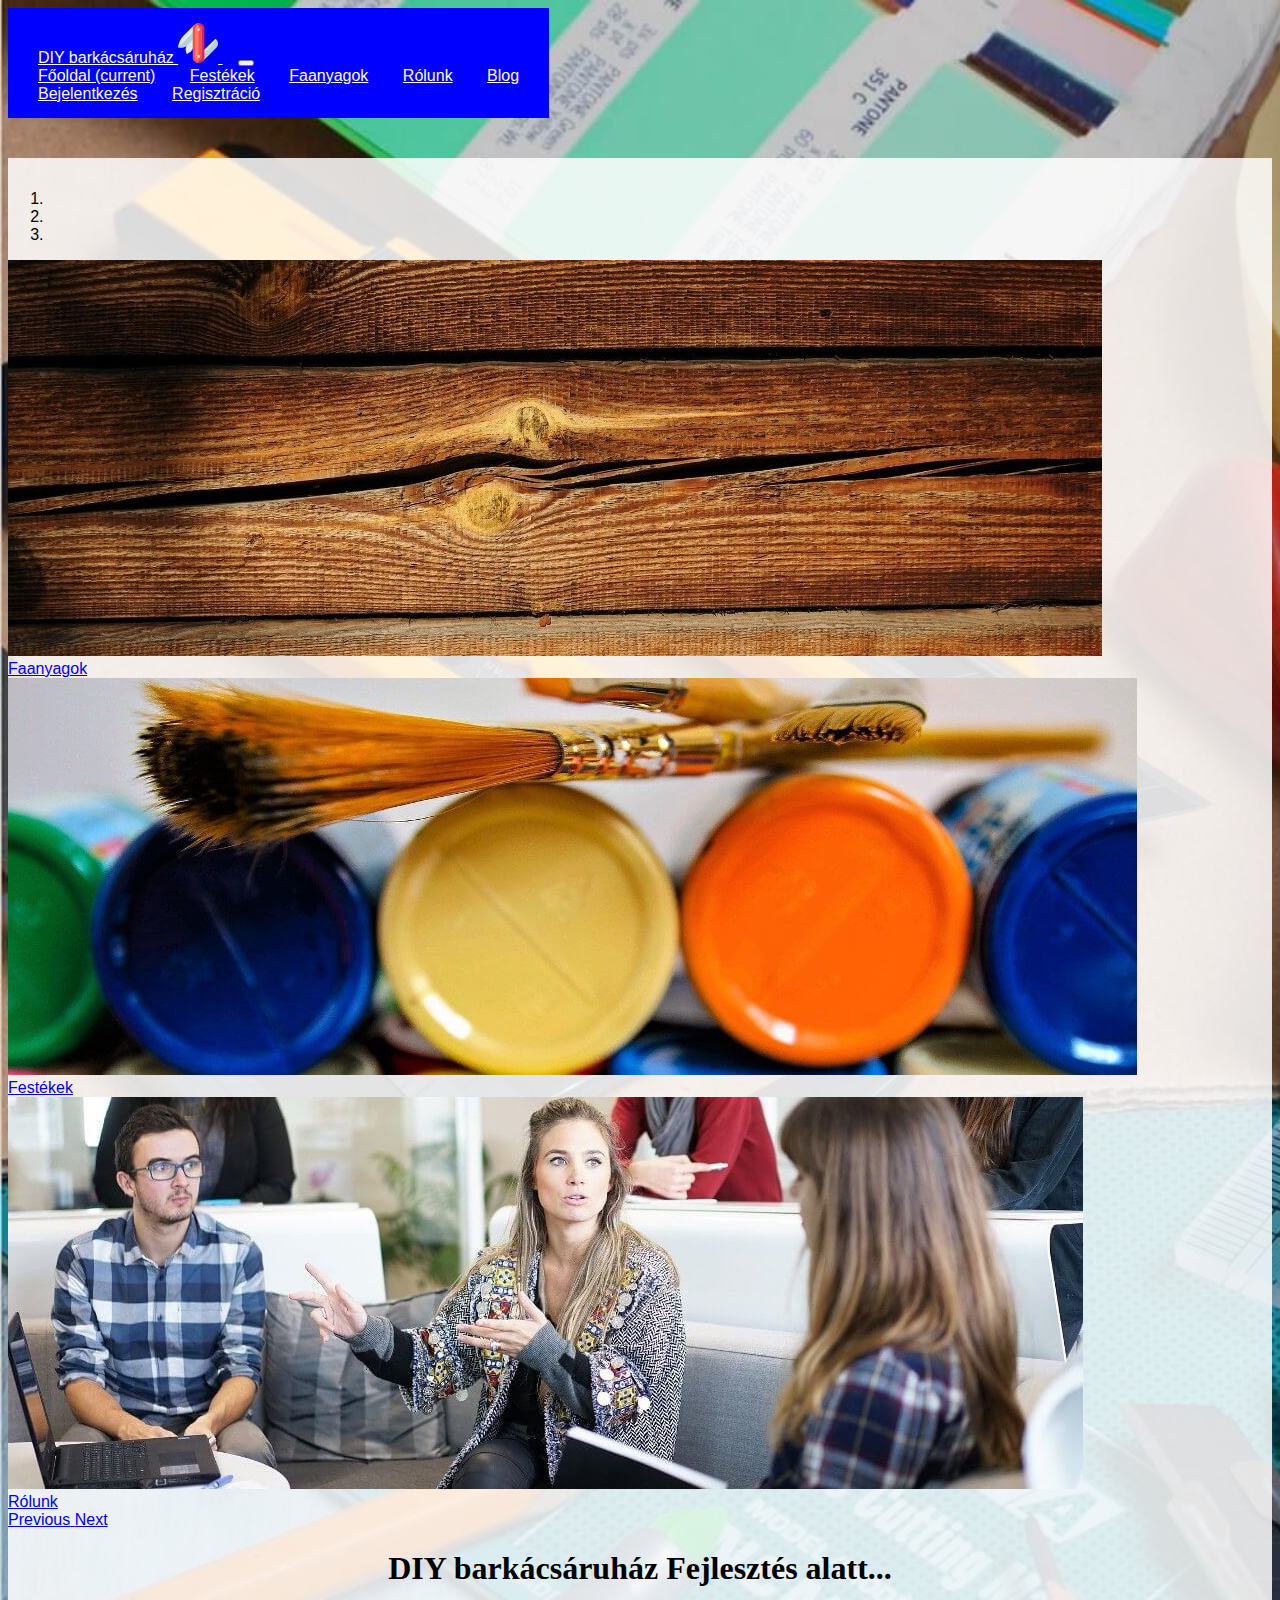
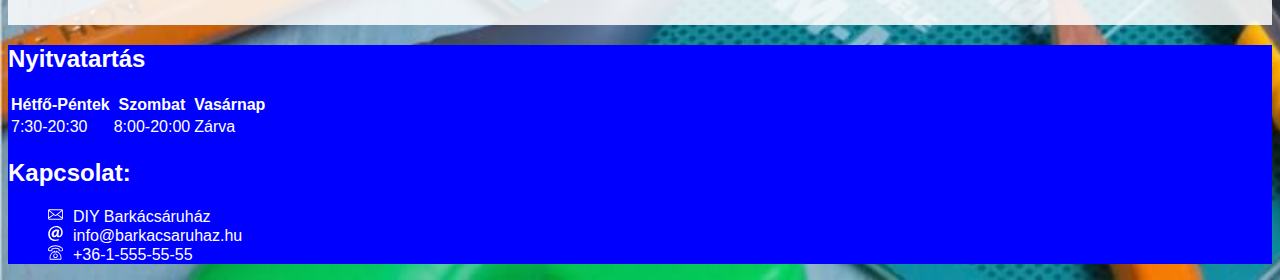
<file: index.html>
<!DOCTYPE html>
<html lang="hu">
<head>
    <meta charset="UTF-8">
    <meta name="viewport" content="width=device-width, initial-scale=1.0">
    <title>DIY barkácsáruház</title>
    <link rel="stylesheet" href="https://cdn.jsdelivr.net/npm/bootstrap@4.6.0/dist/css/bootstrap.min.css" integrity="sha384-B0vP5xmATw1+K9KRQjQERJvTumQW0nPEzvF6L/Z6nronJ3oUOFUFpCjEUQouq2+l" crossorigin="anonymous">
    <link rel="stylesheet" href="./css/style.css">
</head>
<body>
  <nav class="navbar navbar-expand-md navbar-dark fixed-top">
    <a class="navbar-brand logo" href="index.html">DIY barkácsáruház
      <img src="./img/pocket-knife.svg" alt="DIY barkácsáruház logo">
    </a>
    <button class="navbar-toggler" type="button" data-toggle="collapse" data-target="#navbarNavAltMarkup" aria-controls="navbarNavAltMarkup" aria-expanded="false" aria-label="Toggle navigation">
      <span class="navbar-toggler-icon"></span>
    </button>
    <div class="collapse navbar-collapse" id="navbarNavAltMarkup">
      <div class="navbar-nav">
        <a class="nav-link active" href="index.html">Főoldal <span class="sr-only">(current)</span></a>
        <a class="nav-link" href="festekek.html">Festékek</a>
        <a class="nav-link" href="faanyagok.html">Faanyagok</a>
        <a class="nav-link" href="rolunk.html">Rólunk</a>
        <a class="nav-link" href="blog.html">Blog</a>
      </div>
      <div class="navbar-nav ml-auto">
        <a class="nav-link" href="#">Bejelentkezés</a>
        <a class="nav-link" href="#">Regisztráció</a>
      </div>
    </div>
  </nav>
    <div class="banner">

    </div>
    <div class="container tartalom">
                <div id="carouselExampleCaptions" class="carousel slide" data-ride="carousel">
      <ol class="carousel-indicators">
        <li data-target="#carouselExampleCaptions" data-slide-to="0" class="active"></li>
        <li data-target="#carouselExampleCaptions" data-slide-to="1"></li>
        <li data-target="#carouselExampleCaptions" data-slide-to="2"></li>
      </ol>
      <div class="carousel-inner">
        <div class="carousel-item active">
          <a href="faanyagok.html" class="btn btn-primary">
              <img class="d-block w-100" src="img/slide-01-min.jpg" alt="First slide"></a>
          <div class="carousel-caption d-none d-md-block">
                     <a href="rolunk.html" class="btn btn-primary"> Faanyagok</a>
          </div>
        </div>
        <div class="carousel-item">
          <a href="festekek.html" class="btn btn-primary">
              <img class="d-block w-100" src="img/slide-02-min.jpg" alt="Second slide"></a>
          <div class="carousel-caption d-none d-md-block">

            <a href="festekek.html" class="btn btn-primary">Festékek</a>
          </div>
        </div>
        <div class="carousel-item">
          <a href="rolunk.html" class="btn btn-primary">
              <img class="d-block w-100" src="img/slide-03-min.jpg" alt="Third slide"></a>
          <div class="carousel-caption d-none d-md-block">
            
            <a href="rolunk.html" class="btn btn-primary">Rólunk</a>
          </div>
        </div>
      </div>
      <a class="carousel-control-prev" href="#carouselExampleCaptions" role="button" data-slide="prev">
        <span class="carousel-control-prev-icon" aria-hidden="true"></span>
        <span class="sr-only">Previous</span>
      </a>
      <a class="carousel-control-next" href="#carouselExampleCaptions" role="button" data-slide="next">
        <span class="carousel-control-next-icon" aria-hidden="true"></span>
        <span class="sr-only">Next</span>
      </a>
    </div>
        <div class="row">
            <div class="col-12">
                <h1 class="my-4">DIY barkácsáruház Fejlesztés alatt...</h1>
            </div>
        </div>
    </div>

    

    <div class="footer">
    <footer class="container">
        <div class="row">
         <h2 class="mt-3">Nyitvatartás</h2>
    <table class="table">
      <thead>
        <tr><th>Hétfő-Péntek</th>
        <th>Szombat</th>
        <th>Vasárnap</th></tr>
      </thead>
      <tbody>
        <tr>
          <td>7:30-20:30</td>
          <td>8:00-20:00</td>
          <td>Zárva</td>
        </tr>
      </tbody>
      <tbody></tbody>
    </table>
     <h2 class="mt-3">Kapcsolat:</h2>
    <ul>
      <li><img src="./img/letter.svg" alt="DIY Barkácsáruház">DIY Barkácsáruház
      </li>
      <li><img src="./img/email.svg" alt="info@barkacsaruhaz.hu">info@barkacsaruhaz.hu</li>
      <li><img src="./img/telephone.svg" alt="+36-1-555-55-55">+36-1-555-55-55</li>
    </ul>

        </div>
    </footer>
    </div>
    <script src="https://code.jquery.com/jquery-3.5.1.slim.min.js" integrity="sha384-DfXdz2htPH0lsSSs5nCTpuj/zy4C+OGpamoFVy38MVBnE+IbbVYUew+OrCXaRkfj" crossorigin="anonymous"></script>
<script src="https://cdn.jsdelivr.net/npm/popper.js@1.16.1/dist/umd/popper.min.js" integrity="sha384-9/reFTGAW83EW2RDu2S0VKaIzap3H66lZH81PoYlFhbGU+6BZp6G7niu735Sk7lN" crossorigin="anonymous"></script>
<script src="https://cdn.jsdelivr.net/npm/bootstrap@4.5.3/dist/js/bootstrap.min.js" integrity="sha384-w1Q4orYjBQndcko6MimVbzY0tgp4pWB4lZ7lr30WKz0vr/aWKhXdBNmNb5D92v7s" crossorigin="anonymous"></script>
</body>
</html>
</file>
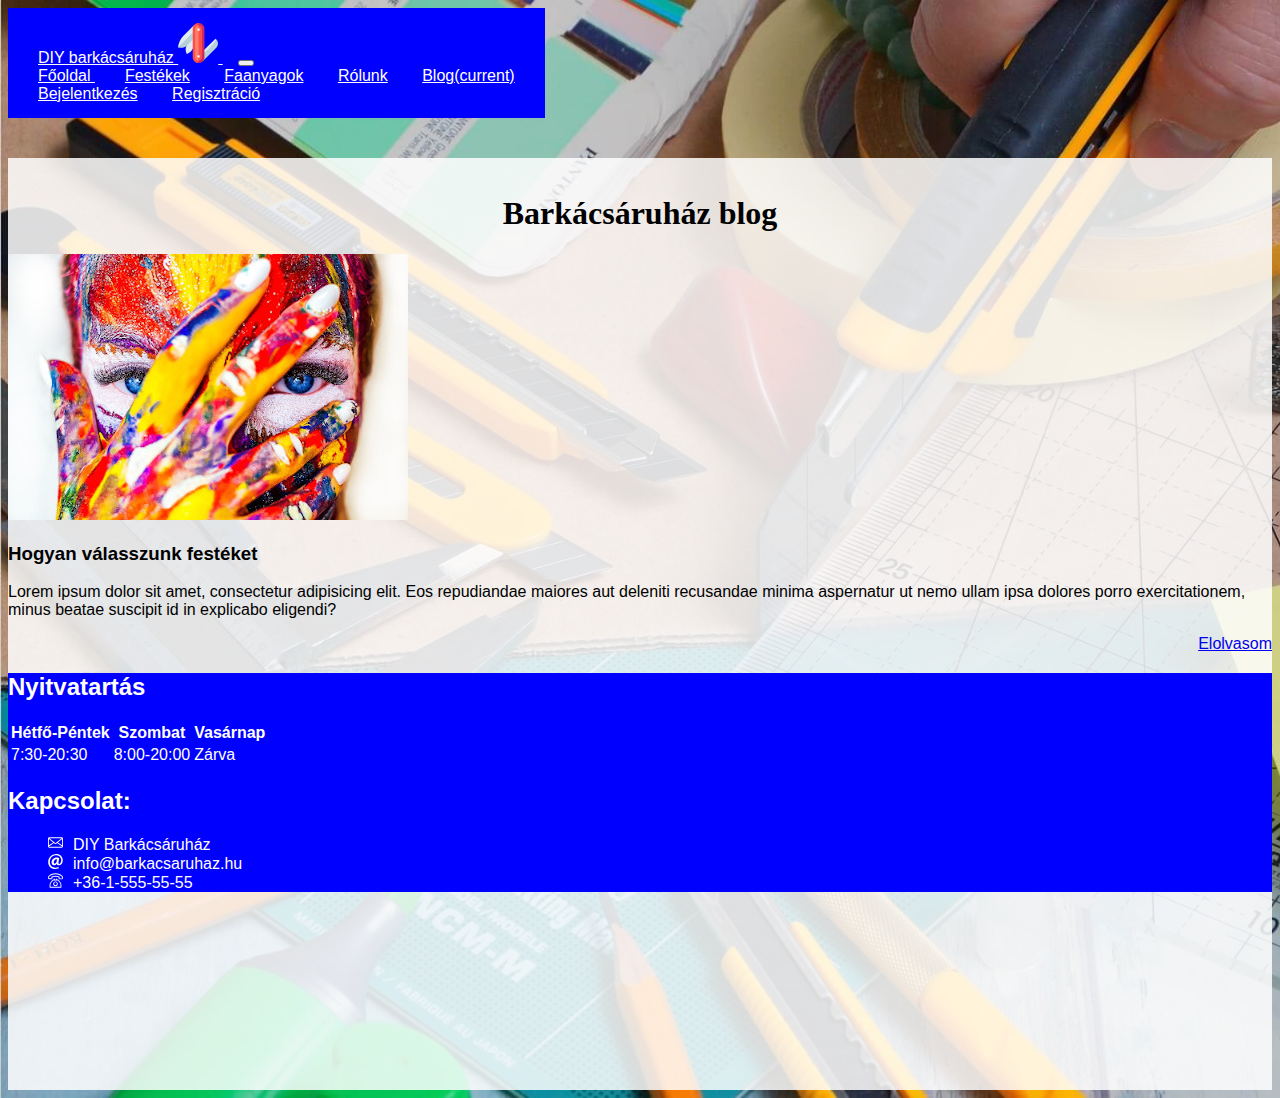
<file: blog.html>
<!DOCTYPE html>
<html lang="hu">
<head>
    <meta charset="UTF-8">
    <meta name="viewport" content="width=device-width, initial-scale=1.0">
    <title>DIY barkácsáruház</title>
    <link rel="stylesheet" href="https://cdn.jsdelivr.net/npm/bootstrap@4.6.0/dist/css/bootstrap.min.css" integrity="sha384-B0vP5xmATw1+K9KRQjQERJvTumQW0nPEzvF6L/Z6nronJ3oUOFUFpCjEUQouq2+l" crossorigin="anonymous">
    <link rel="stylesheet" href="./css/style.css">
</head>
<body>
    <nav class="navbar navbar-expand-md navbar-dark fixed-top">
        <a class="navbar-brand logo" href="index.html">DIY barkácsáruház
          <img src="./img/pocket-knife.svg" alt="DIY barkácsáruház logo">
        </a>
        <button class="navbar-toggler" type="button" data-toggle="collapse" data-target="#navbarNavAltMarkup" aria-controls="navbarNavAltMarkup" aria-expanded="false" aria-label="Toggle navigation">
          <span class="navbar-toggler-icon"></span>
        </button>
        <div class="collapse navbar-collapse" id="navbarNavAltMarkup">
          <div class="navbar-nav">
            <a class="nav-link " href="index.html">Főoldal </a>
            <a class="nav-link " href="festekek.html">Festékek</a>
            <a class="nav-link" href="faanyagok.html">Faanyagok</a>
            <a class="nav-link" href="rolunk.html">Rólunk</a>
            <a class="nav-link active" href="blog.html">Blog<span class="sr-only">(current)</span></a>
          </div>
          <div class="navbar-nav ml-auto">
            <a class="nav-link" href="#">Bejelentkezés</a>
            <a class="nav-link" href="#">Regisztráció</a>
          </div>
        </div>
      </nav>
    <div class="banner"></div>
    <div class="container tartalom">
        <div class="row"></div>
        <div class="col-12">
            <h1>Barkácsáruház blog</h1>
        </div>
    
<div class="row">
        <div class="col-md-4">
        <img src="./img/blog/blogk.jpg" alt="" class="contener fluid blog-img">
        </div>
        <div class="col-md-8">
        <h3>Hogyan válasszunk festéket</h3>
        <p>Lorem ipsum dolor sit amet, consectetur adipisicing elit. Eos repudiandae maiores aut deleniti recusandae minima aspernatur ut nemo ullam ipsa dolores porro exercitationem, minus beatae suscipit id in explicabo eligendi?</p>
        <div class="festekval"><a href="./cikkek/festekvalasztas.html">Elolvasom</a></div>
    </div>
    </div>

    <div class="footer">
    <footer class="container">
        <div class="row">
         <h2 class="mt-3">Nyitvatartás</h2>
    <table class="table">
      <thead>
        <tr><th>Hétfő-Péntek</th>
        <th>Szombat</th>
        <th>Vasárnap</th></tr>
      </thead>
      <tbody>
        <tr>
          <td>7:30-20:30</td>
          <td>8:00-20:00</td>
          <td>Zárva</td>
        </tr>
      </tbody>
      <tbody></tbody>
    </table>
     <h2 class="mt-3">Kapcsolat:</h2>
    <ul>
      <li><img src="./img/letter.svg" alt="DIY Barkácsáruház">DIY Barkácsáruház
      </li>
      <li><img src="./img/email.svg" alt="info@barkacsaruhaz.hu">info@barkacsaruhaz.hu</li>
      <li><img src="./img/telephone.svg" alt="+36-1-555-55-55">+36-1-555-55-55</li>
    </ul>

        </div>
    </footer>
    </div>
    <script src="https://code.jquery.com/jquery-3.5.1.slim.min.js" integrity="sha384-DfXdz2htPH0lsSSs5nCTpuj/zy4C+OGpamoFVy38MVBnE+IbbVYUew+OrCXaRkfj" crossorigin="anonymous"></script>
<script src="https://cdn.jsdelivr.net/npm/popper.js@1.16.1/dist/umd/popper.min.js" integrity="sha384-9/reFTGAW83EW2RDu2S0VKaIzap3H66lZH81PoYlFhbGU+6BZp6G7niu735Sk7lN" crossorigin="anonymous"></script>
<script src="https://cdn.jsdelivr.net/npm/bootstrap@4.5.3/dist/js/bootstrap.min.js" integrity="sha384-w1Q4orYjBQndcko6MimVbzY0tgp4pWB4lZ7lr30WKz0vr/aWKhXdBNmNb5D92v7s" crossorigin="anonymous"></script>
</body>
</html>
</file>
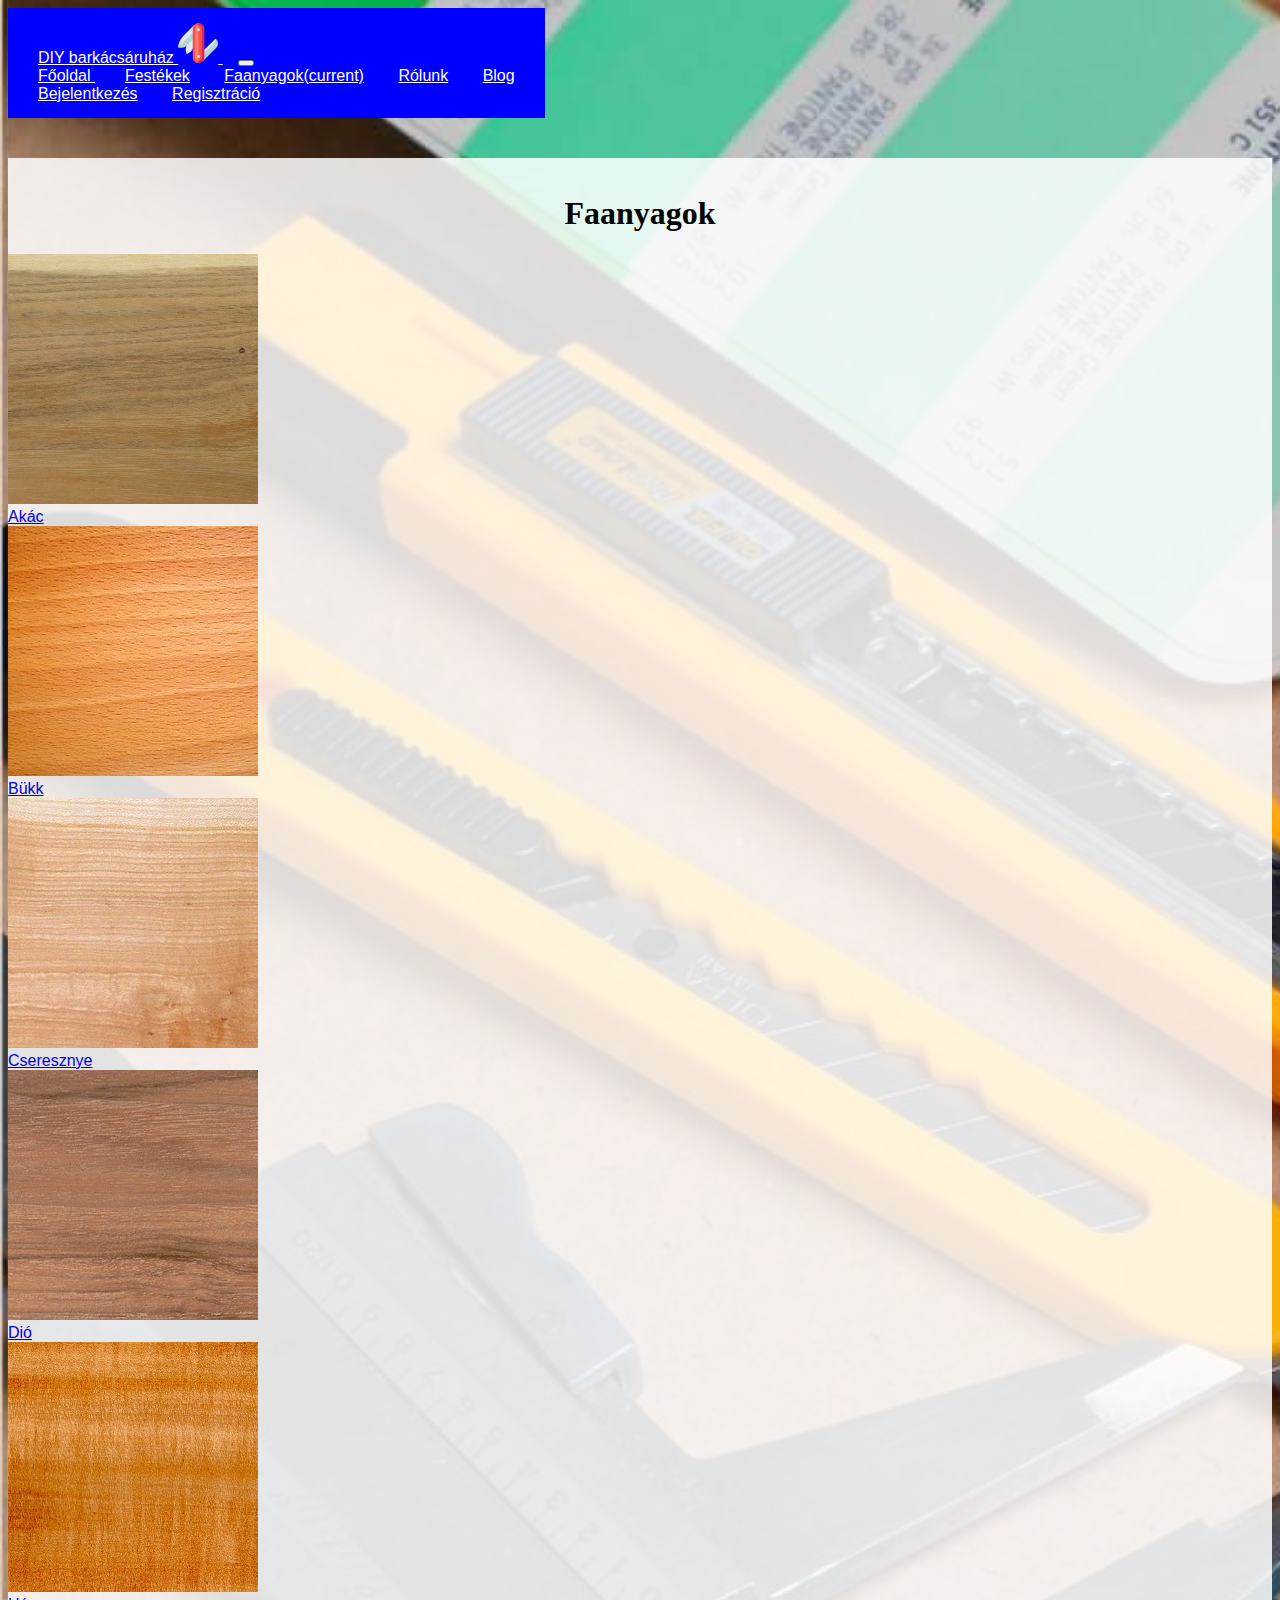
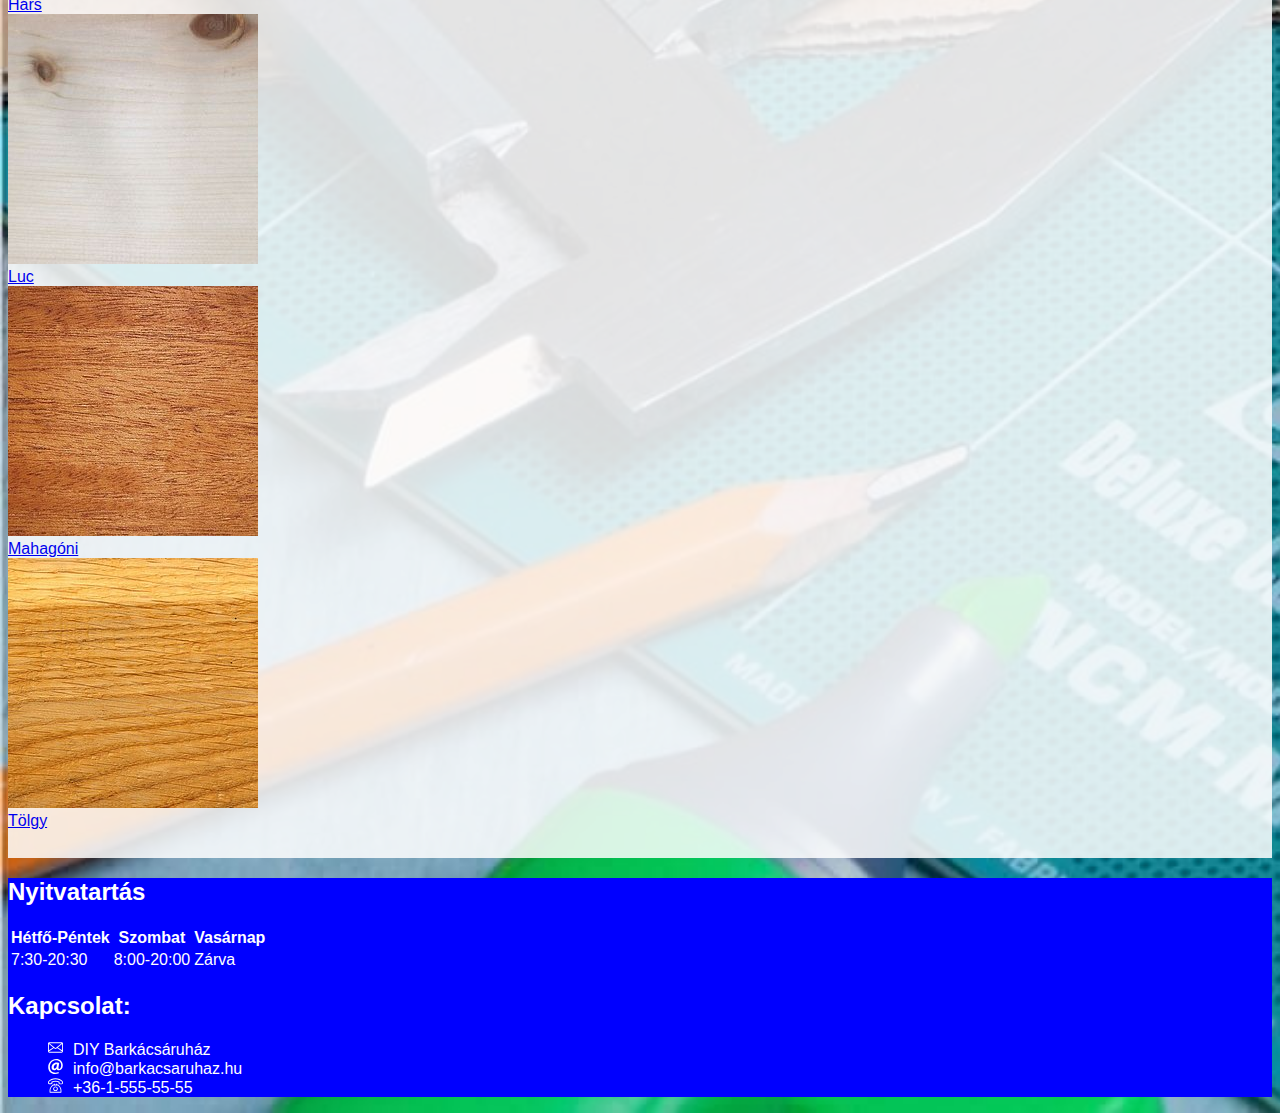
<file: faanyagok.html>
<!DOCTYPE html>
<html lang="hu">
<head>
    <meta charset="UTF-8">
    <meta name="viewport" content="width=device-width, initial-scale=1.0">
    <title>DIY barkácsáruház</title>
    <link rel="stylesheet" href="https://cdn.jsdelivr.net/npm/bootstrap@4.6.0/dist/css/bootstrap.min.css" integrity="sha384-B0vP5xmATw1+K9KRQjQERJvTumQW0nPEzvF6L/Z6nronJ3oUOFUFpCjEUQouq2+l" crossorigin="anonymous">
    <link rel="stylesheet" href="./css/style.css">
</head>
<body>
    <nav class="navbar navbar-expand-md navbar-dark fixed-top">
        <a class="navbar-brand logo" href="index.html">DIY barkácsáruház
          <img src="./img/pocket-knife.svg" alt="DIY barkácsáruház logo">
        </a>
        <button class="navbar-toggler" type="button" data-toggle="collapse" data-target="#navbarNavAltMarkup" aria-controls="navbarNavAltMarkup" aria-expanded="false" aria-label="Toggle navigation">
          <span class="navbar-toggler-icon"></span>
        </button>
        <div class="collapse navbar-collapse" id="navbarNavAltMarkup">
          <div class="navbar-nav">
            <a class="nav-link " href="index.html">Főoldal </a>
            <a class="nav-link" href="festekek.html">Festékek</a>
            <a class="nav-link active" href="faanyagok.html">Faanyagok<span class="sr-only">(current)</span></a>
            <a class="nav-link" href="rolunk.html">Rólunk</a>
            <a class="nav-link" href="blog.html">Blog</a>
          </div>
          <div class="navbar-nav ml-auto">
            <a class="nav-link" href="#">Bejelentkezés</a>
            <a class="nav-link" href="#">Regisztráció</a>
          </div>
        </div>
      </nav>
    <div class="banner"></div>    
    <div class="container tartalom">
        <h1>Faanyagok</h1>
    
        <div class="row faanyagok">
    
            <div class="col-md-3 mt-3">
                <a href="faanyagok/akac.html" class="btn btn-primary mt-3">
                <img src="img/faanyagok/akac.jpg" alt="akác" class="rounded-circle img-thumbnail">
                <br>
                Akác</a>
            </div>
            <div class="col-md-3 mt-3"> 
                <a href="faanyagok/bukk.html" class="btn btn-primary mt-3">
                <img src="img/faanyagok/bukk.jpg" alt="bükk" class="rounded-circle img-thumbnail">
                <br>
                Bükk</a>           
            </div>
            <div class="col-md-3 mt-3">
                <a href="faanyagok/cseresznye.html" class="btn btn-primary mt-3">
                <img src="img/faanyagok/cseresznye.jpg" alt="cseresznye" class="rounded-circle img-thumbnail">
                <br>
                Cseresznye</a>
            </div>
            <div class="col-md-3 mt-3">
                <a href="faanyagok/dio.html" class="btn btn-primary mt-3">
                <img src="img/faanyagok/dio.jpg" alt="dió" class="rounded-circle img-thumbnail">
                <br>
                Dió</a>
            </div>
            <div class="col-md-3 mt-3">
                <a href="faanyagok/hars.html" class="btn btn-primary mt-3">
                <img src="img/faanyagok/hars.jpg" alt="hárs" class="rounded-circle img-thumbnail">
                <br>
                Hárs</a>
            </div>
            <div class="col-md-3 mt-3">
                <a href="faanyagok/luc.html" class="btn btn-primary mt-3">
                <img src="img/faanyagok/luc.jpg" alt="luc" class="rounded-circle img-thumbnail">
                <br>
                Luc</a>
            </div>
            <div class="col-md-3 mt-3">
                <a href="faanyagok/mahagoni.html" class="btn btn-primary mt-3">
                <img src="img/faanyagok/mahagoni.jpg" alt="mahagóni" class="rounded-circle img-thumbnail">
                <br>
                Mahagóni</a>
            </div>
            <div class="col-md-3 mt-3">
                <a href="faanyagok/tolgy.html" class="btn btn-primary mt-3">
                <img src="img/faanyagok/tolgy.jpg" alt="tölgy" class="rounded-circle img-thumbnail">
                <br>
                Tölgy</a>
            </div>
    
        </div>
    
      </div>

    

    <div class="footer">
    <footer class="container">
        <div class="row">
         <h2 class="mt-3">Nyitvatartás</h2>
    <table class="table">
      <thead>
        <tr><th>Hétfő-Péntek</th>
        <th>Szombat</th>
        <th>Vasárnap</th></tr>
      </thead>
      <tbody>
        <tr>
          <td>7:30-20:30</td>
          <td>8:00-20:00</td>
          <td>Zárva</td>
        </tr>
      </tbody>
      <tbody></tbody>
    </table>
    <h2 class="mt-3">Kapcsolat:</h2>
    <ul>
        <li><img src="./img/letter.svg" alt="DIY Barkácsáruház">DIY Barkácsáruház
        </li>
        <li><img src="./img/email.svg" alt="info@barkacsaruhaz.hu">info@barkacsaruhaz.hu</li>
        <li><img src="./img/telephone.svg" alt="+36-1-555-55-55">+36-1-555-55-55</li>
    </ul>
        </div>
    </footer>
    </div>
    <script src="https://code.jquery.com/jquery-3.5.1.slim.min.js" integrity="sha384-DfXdz2htPH0lsSSs5nCTpuj/zy4C+OGpamoFVy38MVBnE+IbbVYUew+OrCXaRkfj" crossorigin="anonymous"></script>
    <script src="https://cdn.jsdelivr.net/npm/popper.js@1.16.1/dist/umd/popper.min.js" integrity="sha384-9/reFTGAW83EW2RDu2S0VKaIzap3H66lZH81PoYlFhbGU+6BZp6G7niu735Sk7lN" crossorigin="anonymous"></script>
    <script src="https://cdn.jsdelivr.net/npm/bootstrap@4.5.3/dist/js/bootstrap.min.js" integrity="sha384-w1Q4orYjBQndcko6MimVbzY0tgp4pWB4lZ7lr30WKz0vr/aWKhXdBNmNb5D92v7s" crossorigin="anonymous"></script>
</body>
</html>
</file>
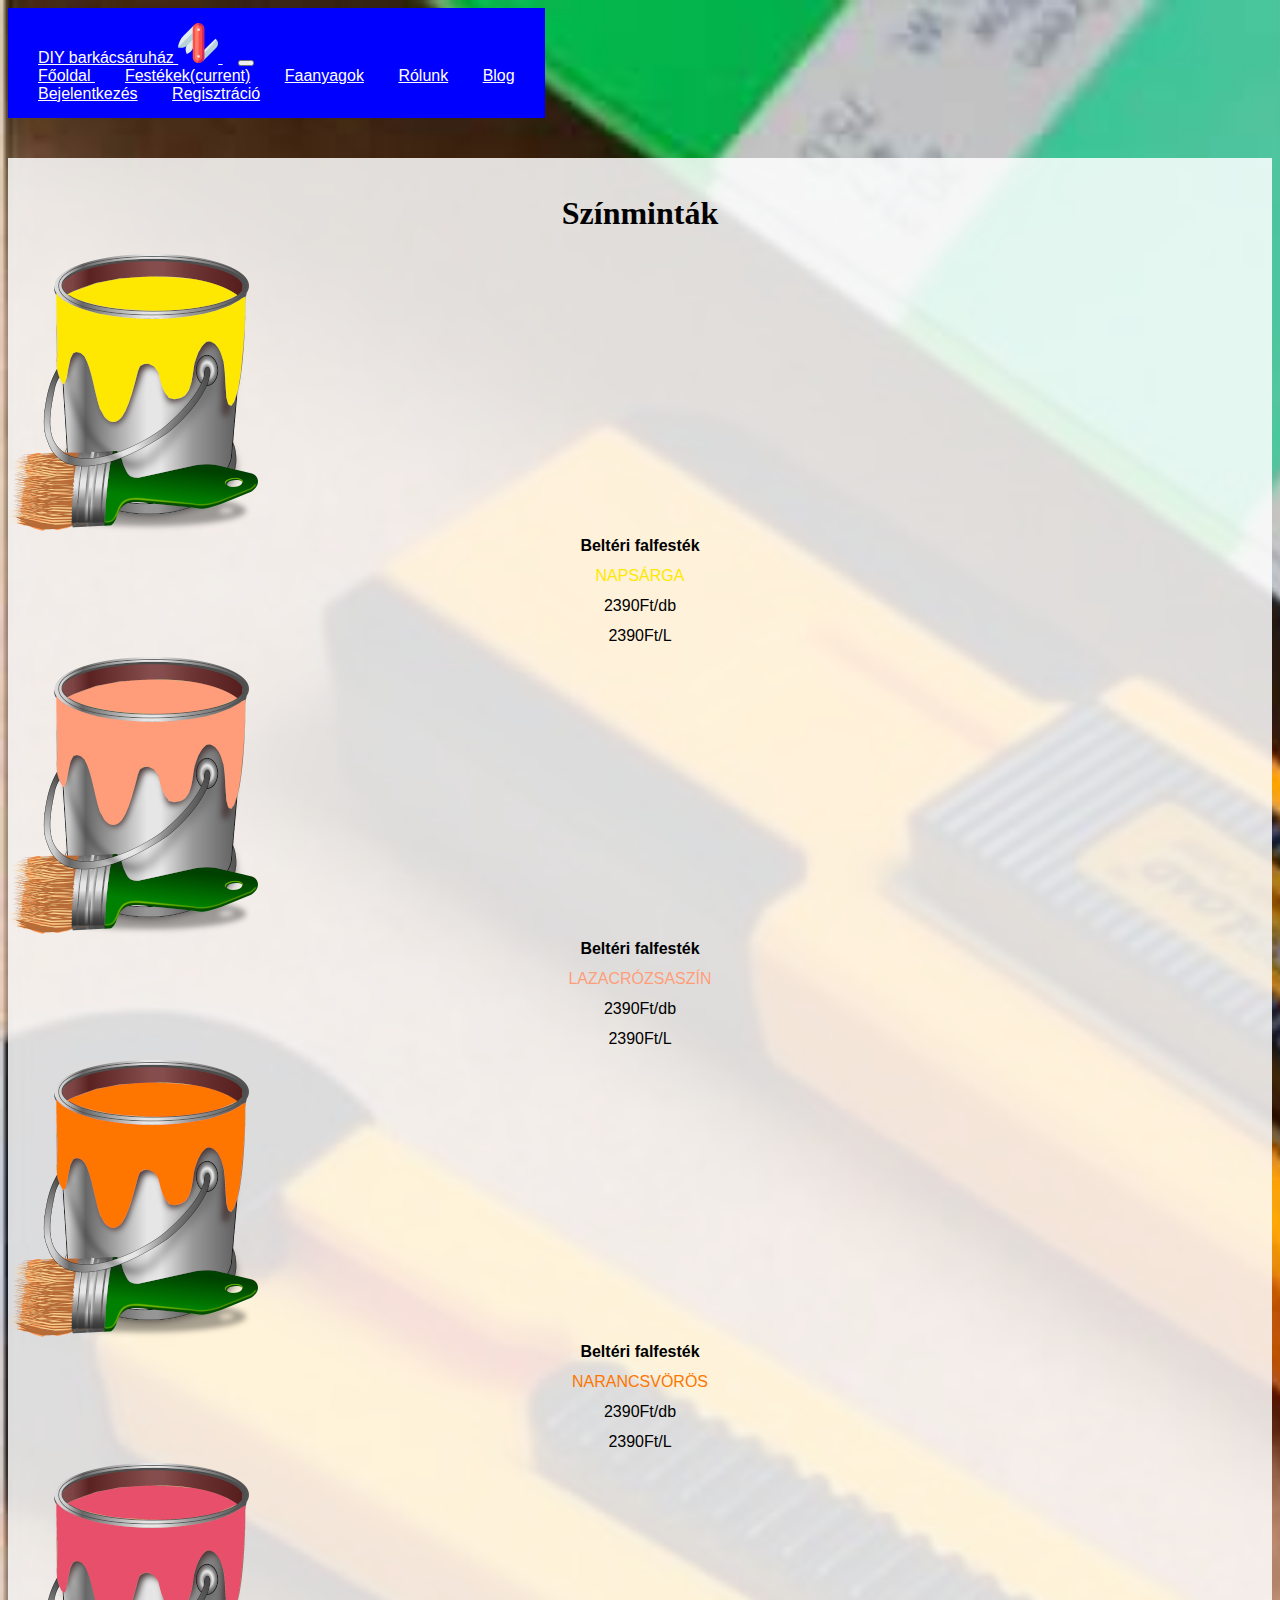
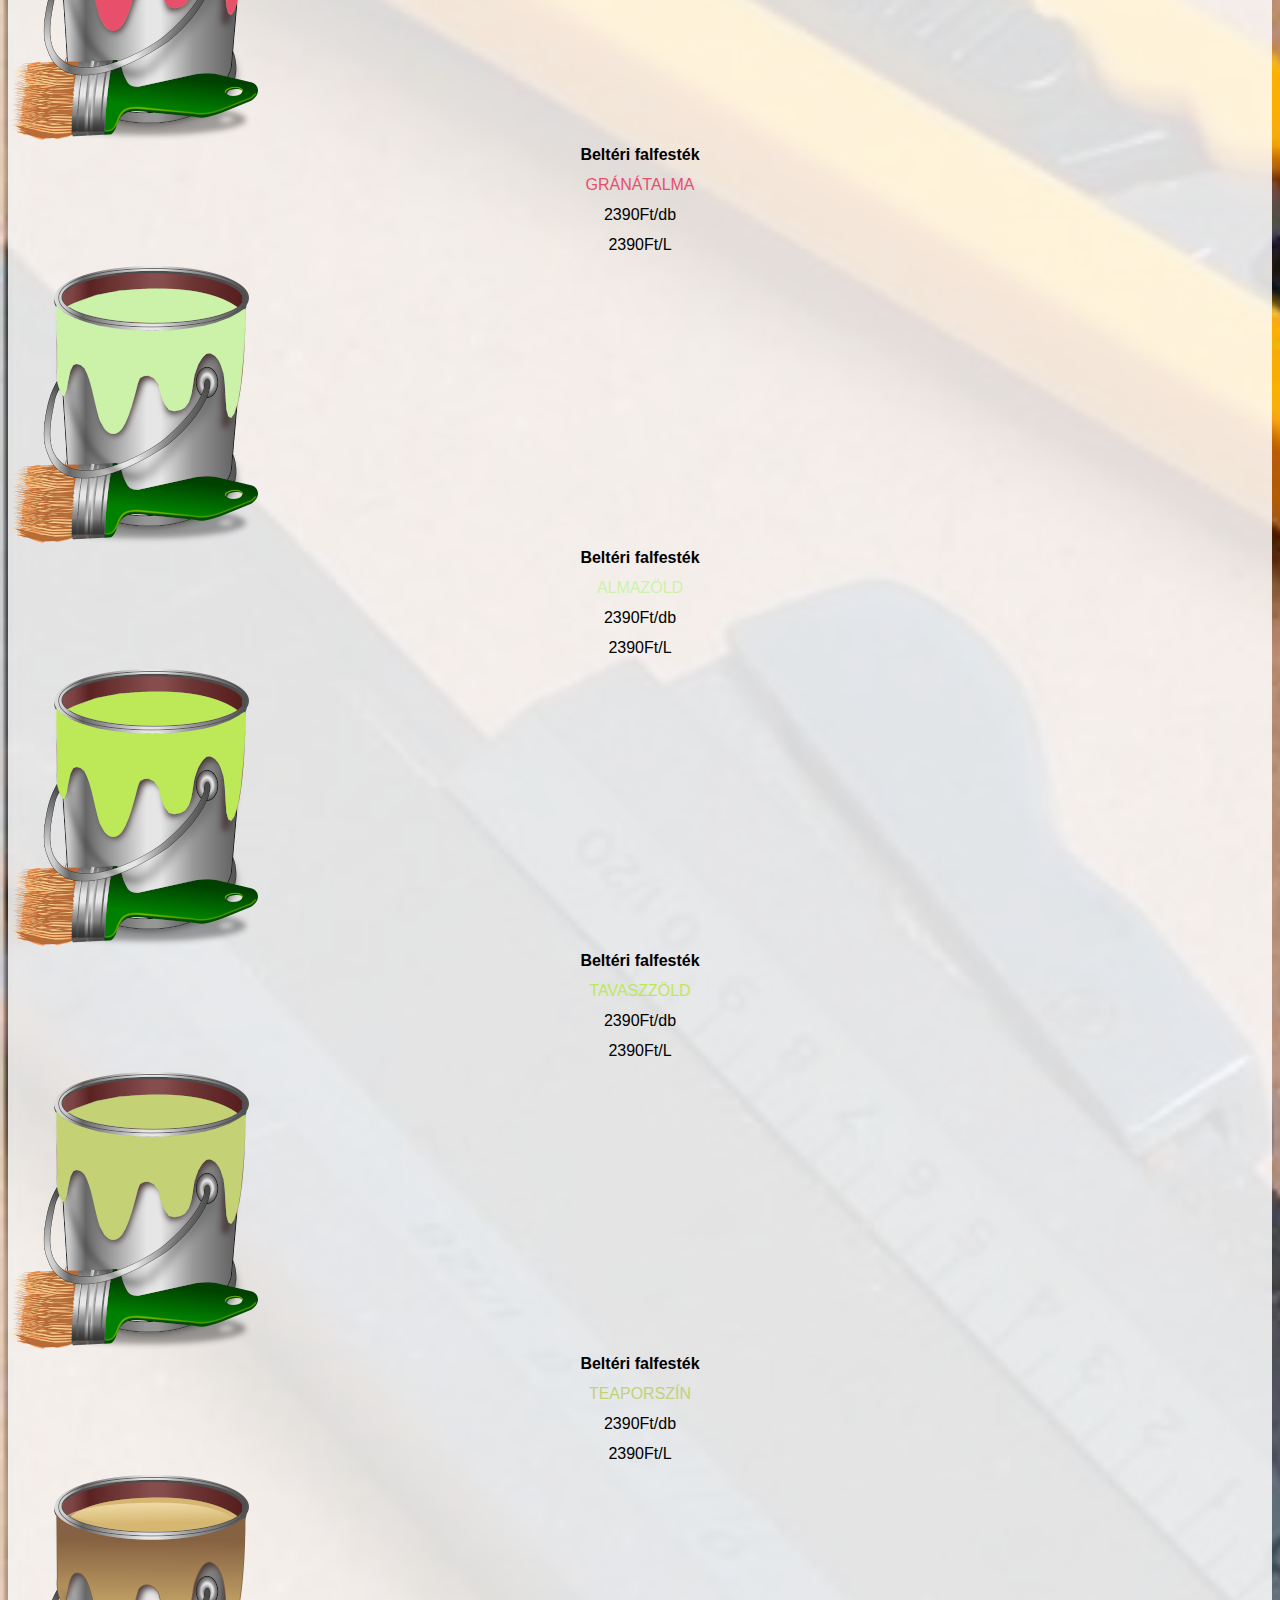
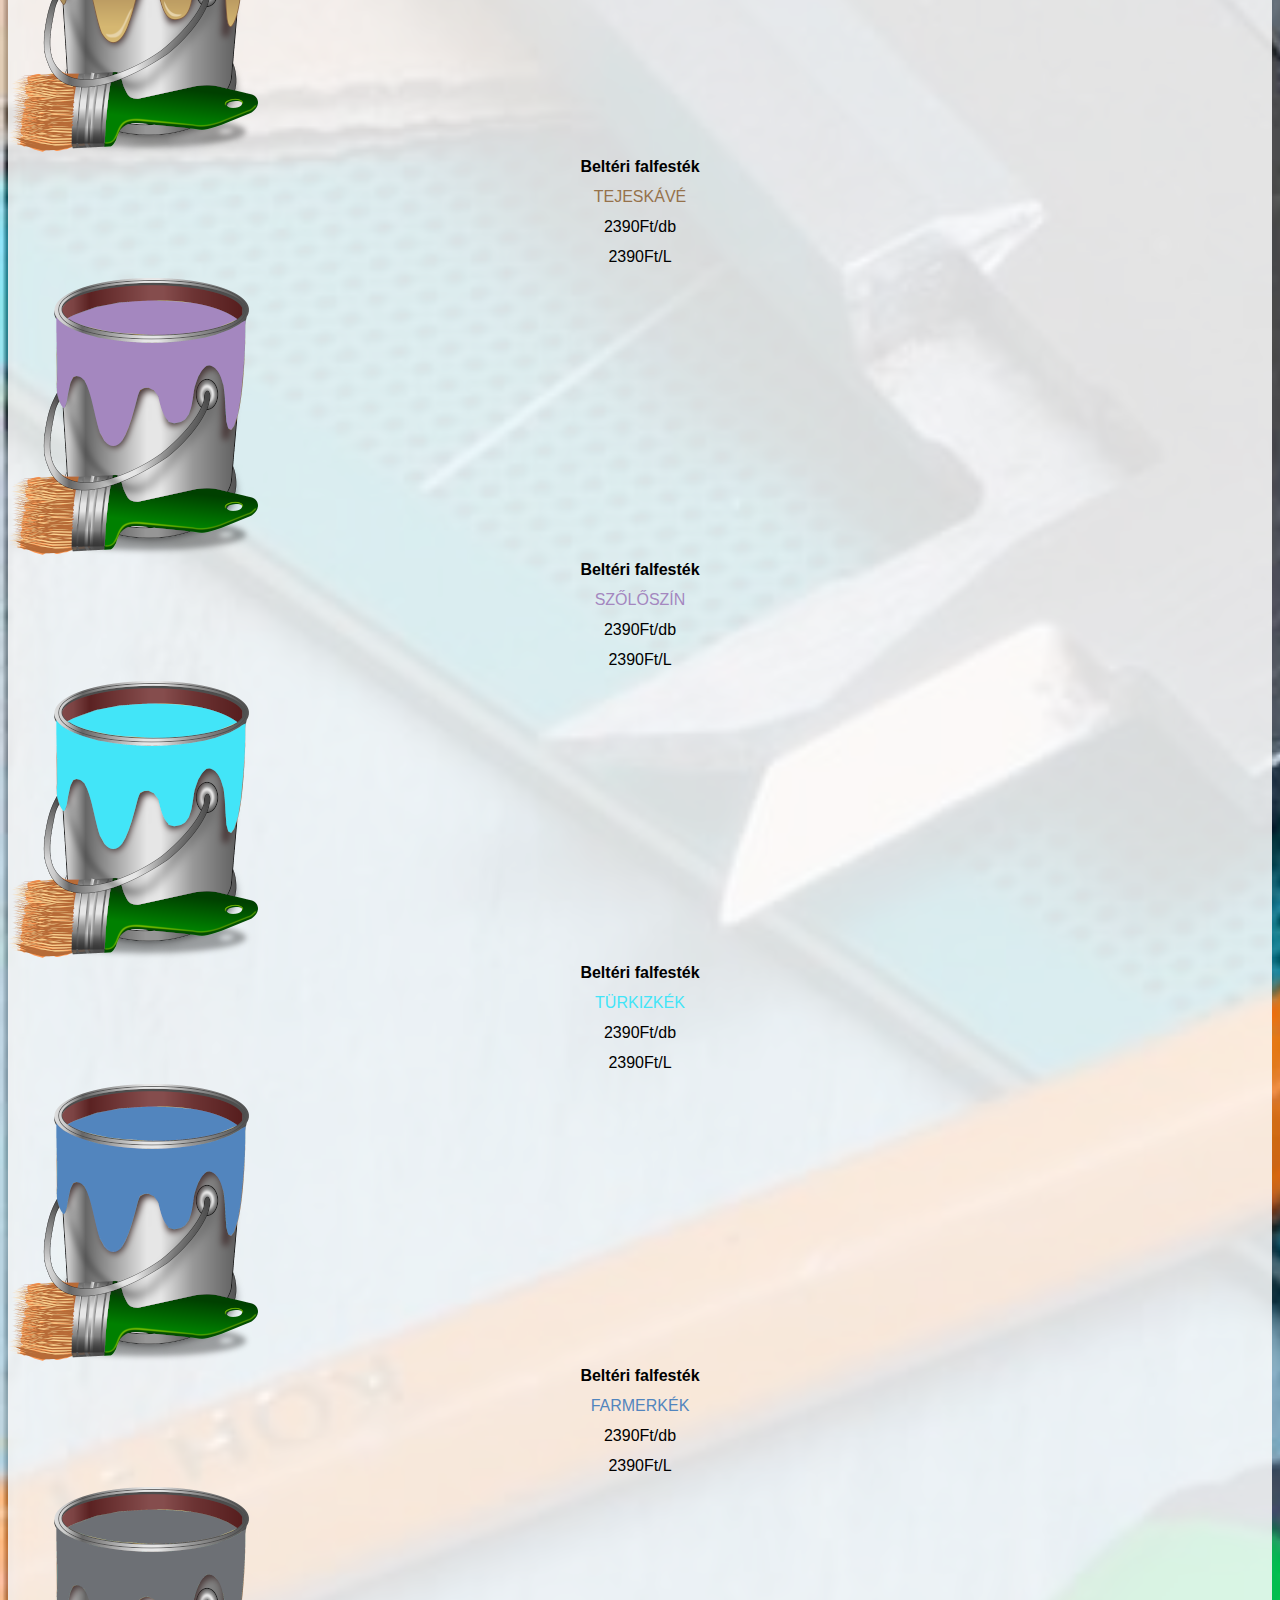
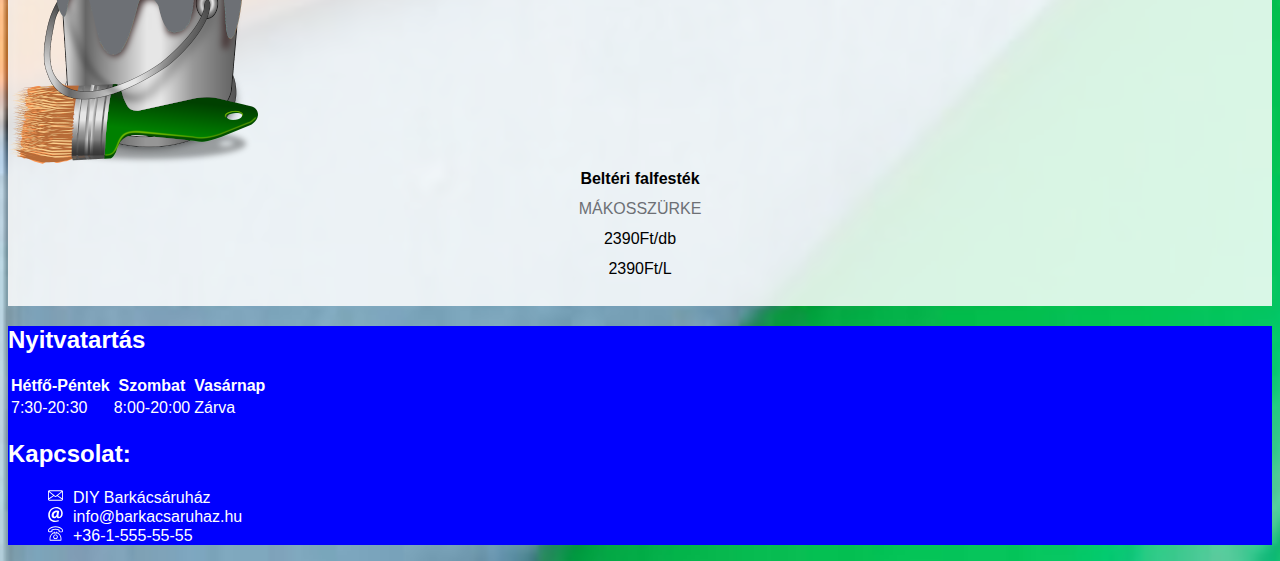
<file: festekek.html>
<!DOCTYPE html>
<html lang="hu">
<head>
    <meta charset="UTF-8">
    <meta name="viewport" content="width=device-width, initial-scale=1.0">
    <title>DIY barkácsáruház</title>
    <link rel="stylesheet" href="https://cdn.jsdelivr.net/npm/bootstrap@4.6.0/dist/css/bootstrap.min.css" integrity="sha384-B0vP5xmATw1+K9KRQjQERJvTumQW0nPEzvF6L/Z6nronJ3oUOFUFpCjEUQouq2+l" crossorigin="anonymous">
    <link rel="stylesheet" href="./css/style.css">
</head>
<body>
    <nav class="navbar navbar-expand-md navbar-dark fixed-top">
        <a class="navbar-brand logo" href="index.html">DIY barkácsáruház
          <img src="./img/pocket-knife.svg" alt="DIY barkácsáruház logo">
        </a>
        <button class="navbar-toggler" type="button" data-toggle="collapse" data-target="#navbarNavAltMarkup" aria-controls="navbarNavAltMarkup" aria-expanded="false" aria-label="Toggle navigation">
          <span class="navbar-toggler-icon"></span>
        </button>
        <div class="collapse navbar-collapse" id="navbarNavAltMarkup">
          <div class="navbar-nav">
            <a class="nav-link " href="index.html">Főoldal </a>
            <a class="nav-link active" href="festekek.html">Festékek<span class="sr-only">(current)</span></a>
            <a class="nav-link" href="faanyagok.html">Faanyagok</a>
            <a class="nav-link" href="rolunk.html">Rólunk</a>
            <a class="nav-link" href="blog.html">Blog</a>
          </div>
          <div class="navbar-nav ml-auto">
            <a class="nav-link" href="#">Bejelentkezés</a>
            <a class="nav-link" href="#">Regisztráció</a>
          </div>
        </div>
      </nav>
    <div class="banner"></div>
    <div class="container tartalom">
        <div class="row">
            <div class="col-12">
                <h1 class="my-4">Színminták</h1>
                <div class="row">
                    <div class="col-12 col-md-3">
                        <img class="logo" src="./img/festekek/napsarga.png" alt="napsárga">
                            <div class="row center" ><b>Beltéri falfesték</b></div>
                            <div class="row center" style="color:#fee801;">  NAPSÁRGA  </div>
                            <div class="row center">2390Ft/db</div>
                            <div class="row center">2390Ft/L</div>  
                    </div>
                    <div class="col-12 col-md-3">
                        <img src="./img/festekek/lazacszin.png" alt="lazacszín">
                            <div class="row center" ><b>Beltéri falfesték</b></div>
                            <div class="row center" style="color:#ff9d7a;">  LAZACRÓZSASZÍN  </div>
                            <div class="row center">2390Ft/db</div>
                            <div class="row center">2390Ft/L</div>
                    </div><div class="col-12 col-md-3">
                        <img src="./img/festekek/narancsvoros.png" alt="narancsvörös">
                            <div class="row center" ><b>Beltéri falfesték</b> </div>
                            <div class="row center" style="color:#fe7600;">  NARANCSVÖRÖS  </div>
                            <div class="row center">2390Ft/db</div>
                            <div class="row center">2390Ft/L</div>
                    </div><div class="col-12 col-md-3">
                        <img src="./img/festekek/granatalma.png" alt="gránátalma">
                            <div class="row center" ><b>Beltéri falfesték</b></div>
                            <div class="row center" style="color:#e84f6b;">  GRÁNÁTALMA  </div>
                            <div class="row center">2390Ft/db</div>
                            <div class="row center">2390Ft/L</div>
                    </div>
                </div>
                    <div class="row">
                    <div class="col-12 col-md-3">
                        <img src="./img/festekek/almazold.png" alt="almazöld">
                            <div class="row center" ><b>Beltéri falfesték</b></div>
                                <div class="row center" style="color:#ccf2a9;">  ALMAZÖLD  </div>
                                <div class="row center">2390Ft/db</div>
                                <div class="row center">2390Ft/L</div>
                            </div>
                    <div class="col-12 col-md-3">
                        <img src="./img/festekek/tavaszzold.png" alt="tavaszzöld">
                            <div class="row center" ><b>Beltéri falfesték</b></div>
                            <div class="row center" style="color:#bde958;">  TAVASZZÖLD  </div>
                            <div class="row center">2390Ft/db</div>
                            <div class="row center">2390Ft/L</div>
                            </div>
                    <div class="col-12 col-md-3">
                        <img src="./img/festekek/teaporszin.png" alt="teaporszín">
                            <div class="row center" ><b>Beltéri falfesték</b></div>
                            <div class="row center" style="color:#c4d175;">  TEAPORSZÍN  </div>
                            <div class="row center">2390Ft/db</div>
                            <div class="row center">2390Ft/L</div>
                    </div>
                    <div class="col-12 col-md-3">
                        <img src="./img/festekek/tejeskave.png" alt="tejeskávé">
                        <div class="row center" ><b>Beltéri falfesték</b></div>
                            <div class="row center" style="color:#95724b;">  TEJESKÁVÉ  </div>
                            <div class="row center">2390Ft/db</div>
                            <div class="row center">2390Ft/L</div>
                    </div>
                </div>
                <div class="row">
                    <div class="col-12 col-md-3">
                        <img src="./img/festekek/szoloszin.png" alt="szőlőszín">
                        <div class="row center" ><b>Beltéri falfesték</b></div>
                        <div class="row center" style="color:#a487bf;">  SZŐLŐSZÍN  </div>
                        <div class="row center">2390Ft/db</div>
                        <div class="row center">2390Ft/L</div>
                    </div>
                    <div class="col-12 col-md-3">
                        <img src="./img/festekek/turkizkek.png" alt="türkizkék">
                        <div class="row center" ><b>Beltéri falfesték</b></div>
                        <div class="row center" style="color:#42e5f8;">  TÜRKIZKÉK  </div>
                        <div class="row center">2390Ft/db</div>
                        <div class="row center">2390Ft/L</div>
                    </div><div class="col-12 col-md-3">
                        <img src="./img/festekek/farmarkek.png" alt="farmerkék">
                        <div class="row center" ><b>Beltéri falfesték</b></div>
                        <div class="row center" style="color:#5285be;">  FARMERKÉK  </div>
                        <div class="row center">2390Ft/db</div>
                        <div class="row center">2390Ft/L</div>
                    </div><div class="col-12 col-md-3">
                        <img src="./img/festekek/makosszurke.png" alt="mákosszürke">
                        <div class="row center" ><b>Beltéri falfesték</b></div>
                        <div class="row center" style="color:#6d7075;">  MÁKOSSZÜRKE  </div>
                        <div class="row center">2390Ft/db</div>
                        <div class="row center">2390Ft/L</div>
                    </div>
                </div>
            </div>
        </div>
    </div>
    
    

    <div class="footer">
    <footer class="container">
        <div class="row">
         <h2 class="mt-3">Nyitvatartás</h2>
    <table class="table">
      <thead>
        <tr><th>Hétfő-Péntek</th>
        <th>Szombat</th>
        <th>Vasárnap</th></tr>
      </thead>
      <tbody>
        <tr>
          <td>7:30-20:30</td>
          <td>8:00-20:00</td>
          <td>Zárva</td>
        </tr>
      </tbody>
      <tbody></tbody>
    </table>
    <h2 class="mt-3">Kapcsolat:</h2>
    <ul>
        <li><img src="./img/letter.svg" alt="DIY Barkácsáruház">DIY Barkácsáruház
        </li>
        <li><img src="./img/email.svg" alt="info@barkacsaruhaz.hu">info@barkacsaruhaz.hu</li>
        <li><img src="./img/telephone.svg" alt="+36-1-555-55-55">+36-1-555-55-55</li>
    </ul>
        </div>
    </footer>
    </div>
    <script src="https://code.jquery.com/jquery-3.5.1.slim.min.js" integrity="sha384-DfXdz2htPH0lsSSs5nCTpuj/zy4C+OGpamoFVy38MVBnE+IbbVYUew+OrCXaRkfj" crossorigin="anonymous"></script>
    <script src="https://cdn.jsdelivr.net/npm/popper.js@1.16.1/dist/umd/popper.min.js" integrity="sha384-9/reFTGAW83EW2RDu2S0VKaIzap3H66lZH81PoYlFhbGU+6BZp6G7niu735Sk7lN" crossorigin="anonymous"></script>
    <script src="https://cdn.jsdelivr.net/npm/bootstrap@4.5.3/dist/js/bootstrap.min.js" integrity="sha384-w1Q4orYjBQndcko6MimVbzY0tgp4pWB4lZ7lr30WKz0vr/aWKhXdBNmNb5D92v7s" crossorigin="anonymous"></script>
</body>
</html>
</file>
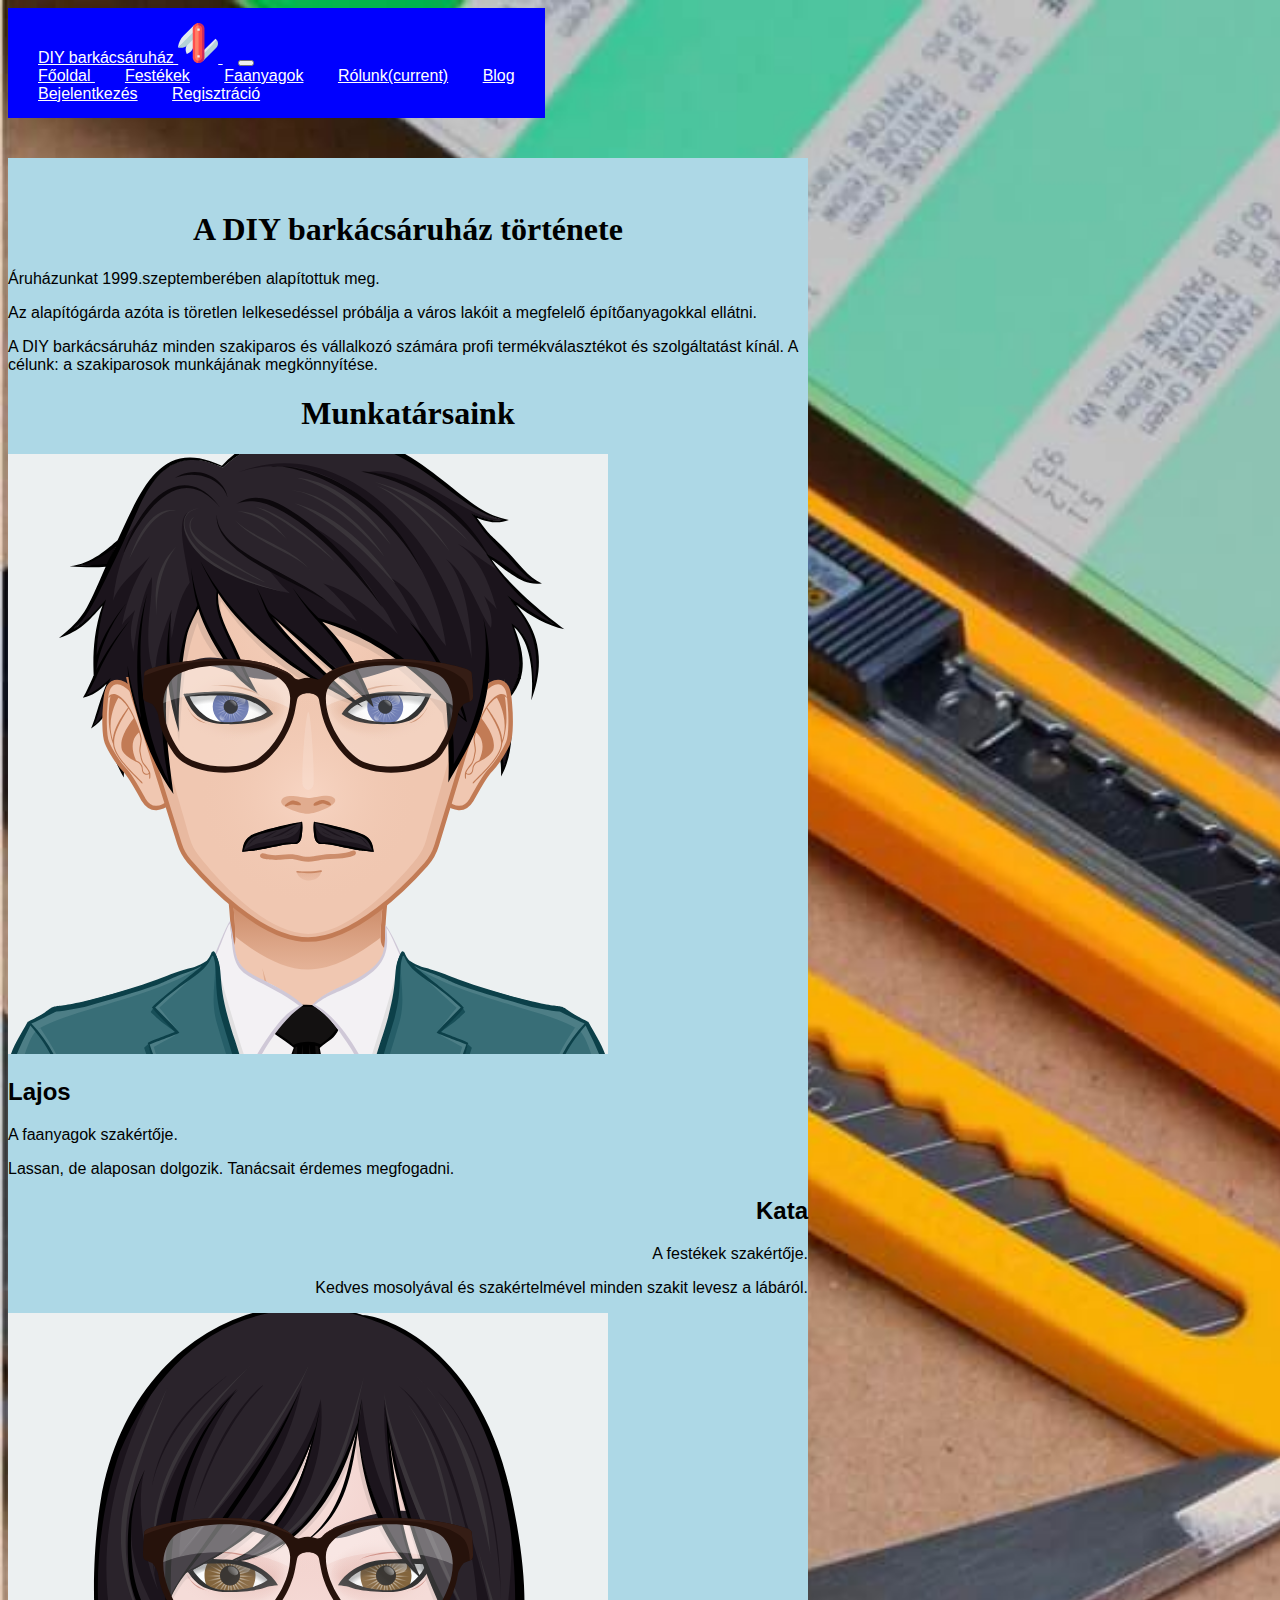
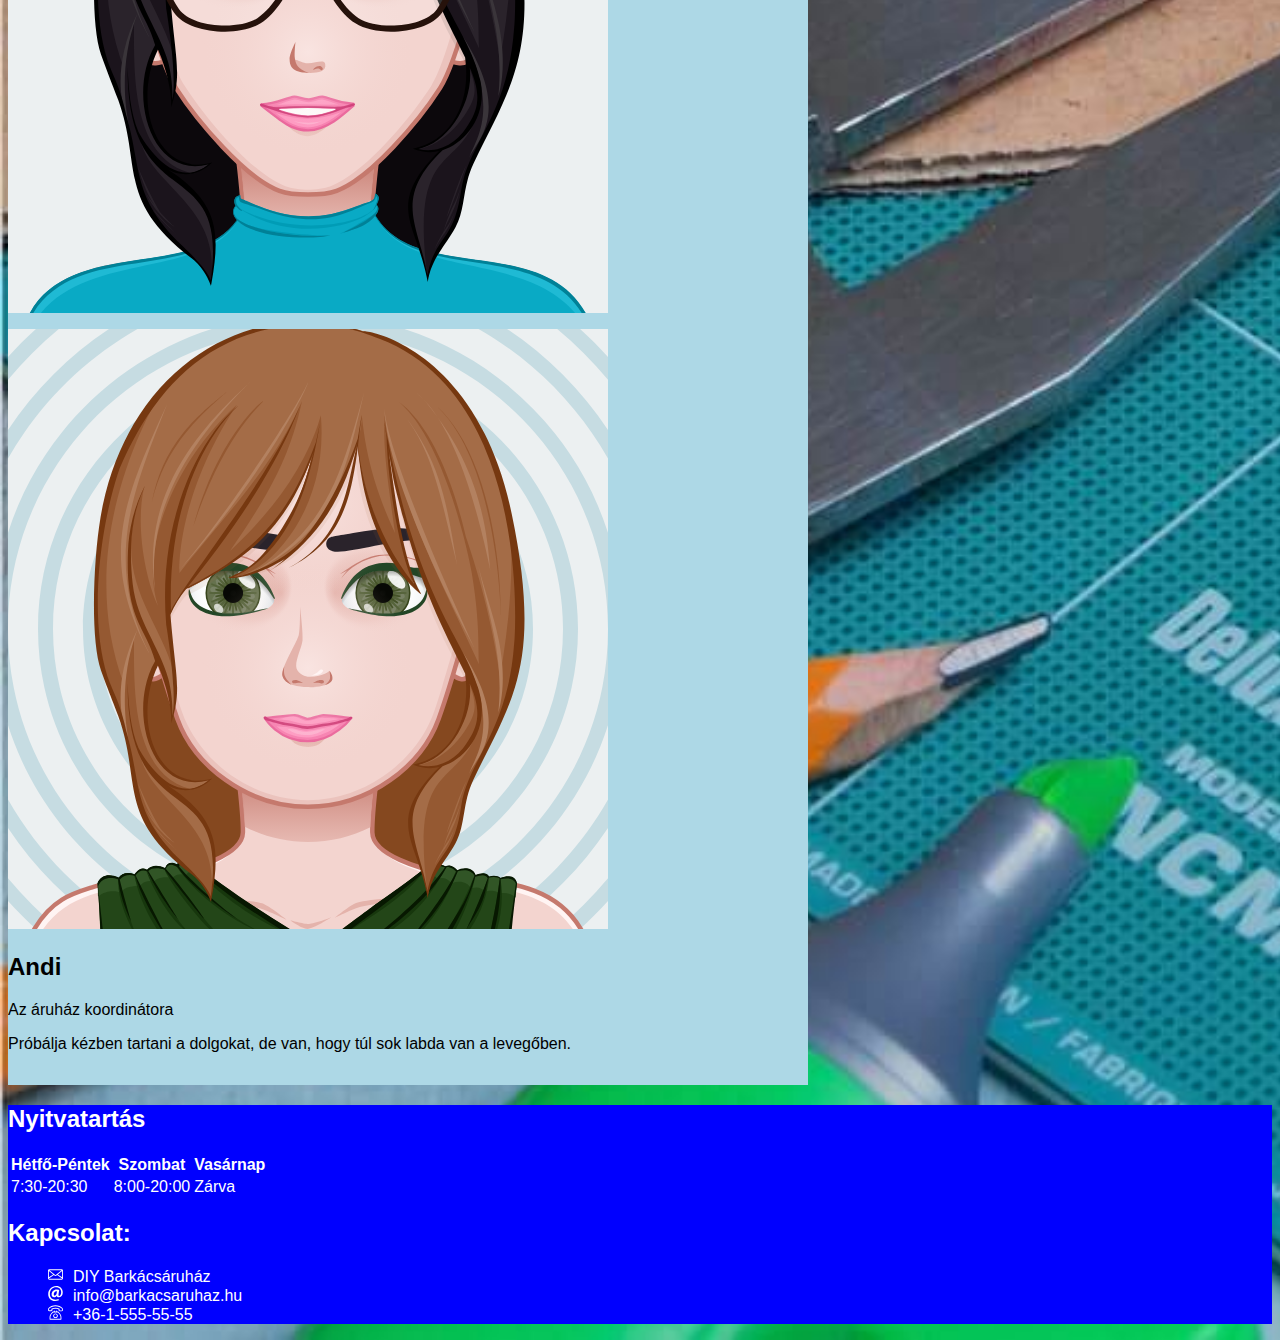
<file: rolunk.html>
<!DOCTYPE html>
<html lang="hu">
<head>
    <meta charset="UTF-8">
    <meta name="viewport" content="width=device-width, initial-scale=1.0">
    <title>DIY barkácsáruház</title>
    <link rel="stylesheet" href="https://cdn.jsdelivr.net/npm/bootstrap@4.6.0/dist/css/bootstrap.min.css" integrity="sha384-B0vP5xmATw1+K9KRQjQERJvTumQW0nPEzvF6L/Z6nronJ3oUOFUFpCjEUQouq2+l" crossorigin="anonymous">
    <link rel="stylesheet" href="./css/style.css">
</head>
<body>
  <nav class="navbar navbar-expand-md navbar-dark fixed-top">
    <a class="navbar-brand logo" href="index.html">DIY barkácsáruház
      <img src="./img/pocket-knife.svg" alt="DIY barkácsáruház logo">
    </a>
    <button class="navbar-toggler" type="button" data-toggle="collapse" data-target="#navbarNavAltMarkup" aria-controls="navbarNavAltMarkup" aria-expanded="false" aria-label="Toggle navigation">
      <span class="navbar-toggler-icon"></span>
    </button>
    <div class="collapse navbar-collapse" id="navbarNavAltMarkup">
      <div class="navbar-nav">
        <a class="nav-link " href="index.html">Főoldal </a>
        <a class="nav-link" href="festekek.html">Festékek</a>
        <a class="nav-link" href="faanyagok.html">Faanyagok</a>
        <a class="nav-link active" href="rolunk.html">Rólunk<span class="sr-only">(current)</span></a>
        <a class="nav-link" href="blog.html">Blog</a>
      </div>
      <div class="navbar-nav ml-auto">
        <a class="nav-link" href="#">Bejelentkezés</a>
        <a class="nav-link" href="#">Regisztráció</a>
      </div>
    </div>
  </nav>
    <div class="banner"></div>
    <!--<div class="container tartalom">
        <div class="row">
            <div class="col-12">
                <h1 class="my-4">DIY barkácsáruház Rólunk Fejlesztés alatt...</h1>
            </div>
        </div>
    </div>-->    
        <div class="container p-3 my-3" id="rolunk">
            <div class="row">
                <div class="col-sm-8 offset-sm-2">
                  <h1>A DIY barkácsáruház története</h1>
          
                  <p>Áruházunkat 1999.szeptemberében alapítottuk meg.</p>
                  <p>Az alapítógárda azóta is töretlen lelkesedéssel próbálja a város lakóit a megfelelő építőanyagokkal ellátni.</p>
                  <p>A DIY barkácsáruház minden szakiparos és vállalkozó számára profi termékválasztékot és szolgáltatást kínál. 
                    A célunk: a szakiparosok munkájának megkönnyítése.</p> 
                </div>
            </div>
                
                <div class=row>
                    <div class="col-sm-8 offset-sm-2">
                    <h1>Munkatársaink</h1>
                    </div>
                </div>
              
              <div class="row mt-5">
                <div class="col-sm-3 offset-sm-2">
                  <img src="img/lajosavatar.svg" alt="Lajos" class="img-fluid">
                </div>
                <div class="col-sm-5" >
                  <h2>Lajos</h2>
                  <p>A faanyagok szakértője.</p>
                  <p>Lassan, de alaposan dolgozik. Tanácsait érdemes megfogadni.</p>
                </div>
              </div>
              <div class="row mt-5">

                <div class="col-sm-5 offset-sm-2" id="textalign-right" >
                  <h2>Kata</h2>
                  <p>A festékek szakértője.</p>
                  <p>Kedves mosolyával és szakértelmével minden szakit levesz a lábáról.</p>
                </div>
                <div class="col-sm-3">
                  <img src="img/Kataavatar.svg" alt="Kata" class="img-fluid">
                </div>
              </div>
              <div class="row mt-5">
                <div class="col-sm-3 offset-sm-2">
                  <img src="img/AndiAvatar.svg" alt="Andi" class="img-fluid">
                </div>
                <div class="col-sm-5" >
                  <h2>Andi</h2>
                  <p>Az áruház koordinátora</p>
                  <p>Próbálja kézben tartani a dolgokat, de van, hogy túl sok labda van a levegőben.</p>
                </div>
              </div>
        
        </div>
    

    <div class="footer">
    <footer class="container">
        <div class="row">
         <h2 class="mt-3">Nyitvatartás</h2>
    <table class="table">
      <thead>
        <tr><th>Hétfő-Péntek</th>
        <th>Szombat</th>
        <th>Vasárnap</th></tr>
      </thead>
      <tbody>
        <tr>
          <td>7:30-20:30</td>
          <td>8:00-20:00</td>
          <td>Zárva</td>
        </tr>
      </tbody>
      <tbody></tbody>
    </table>
    <h2 class="mt-3">Kapcsolat:</h2>
    <ul>
        <li><img src="./img/letter.svg" alt="DIY Barkácsáruház">DIY Barkácsáruház
        </li>
        <li><img src="./img/email.svg" alt="info@barkacsaruhaz.hu">info@barkacsaruhaz.hu</li>
        <li><img src="./img/telephone.svg" alt="+36-1-555-55-55">+36-1-555-55-55</li>
    </ul>
        </div>
    </footer>
    </div>
    <script src="https://code.jquery.com/jquery-3.5.1.slim.min.js" integrity="sha384-DfXdz2htPH0lsSSs5nCTpuj/zy4C+OGpamoFVy38MVBnE+IbbVYUew+OrCXaRkfj" crossorigin="anonymous"></script>
    <script src="https://cdn.jsdelivr.net/npm/popper.js@1.16.1/dist/umd/popper.min.js" integrity="sha384-9/reFTGAW83EW2RDu2S0VKaIzap3H66lZH81PoYlFhbGU+6BZp6G7niu735Sk7lN" crossorigin="anonymous"></script>
    <script src="https://cdn.jsdelivr.net/npm/bootstrap@4.5.3/dist/js/bootstrap.min.js" integrity="sha384-w1Q4orYjBQndcko6MimVbzY0tgp4pWB4lZ7lr30WKz0vr/aWKhXdBNmNb5D92v7s" crossorigin="anonymous"></script>
</body>
</html>
</file>
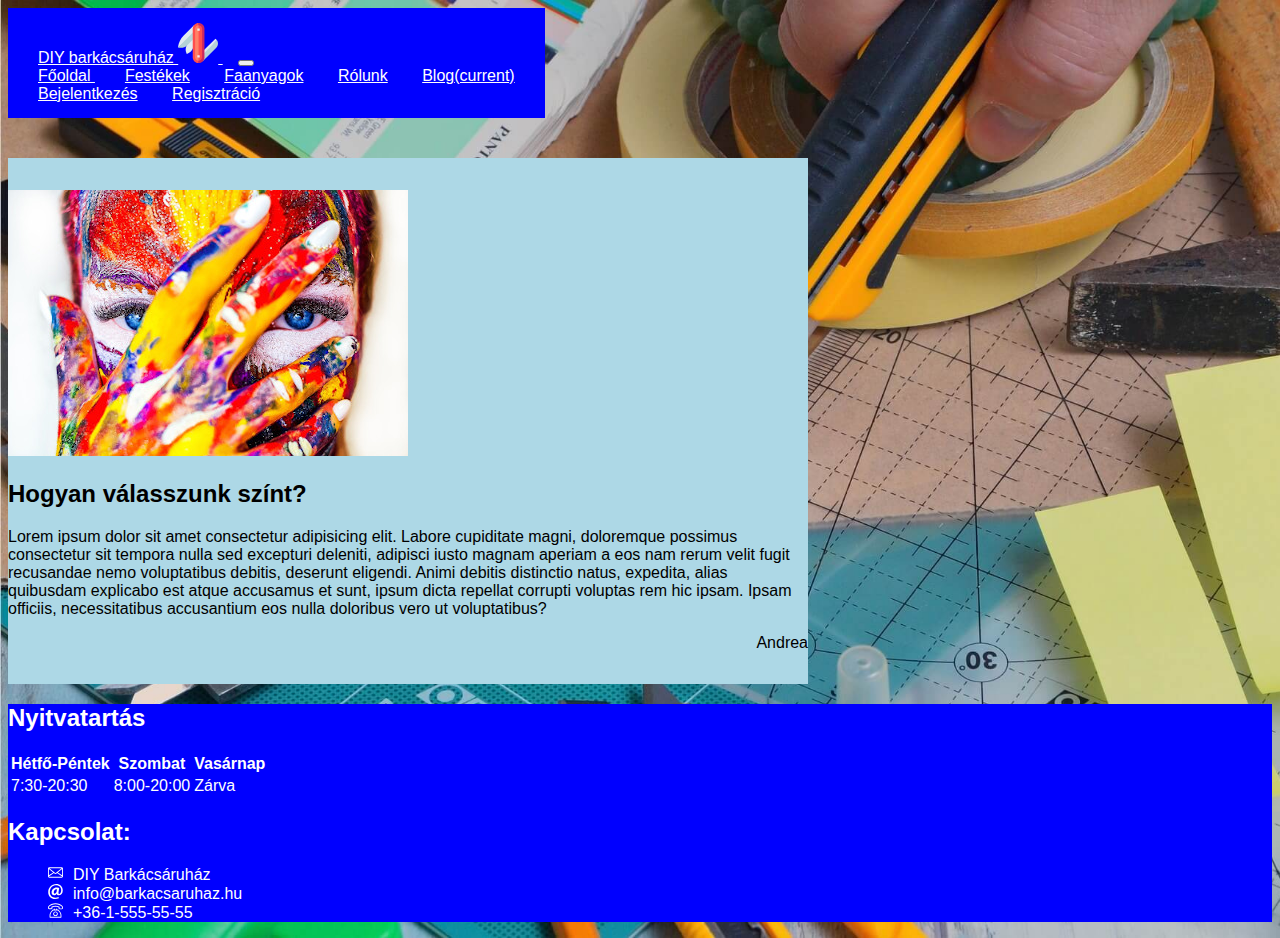
<file: cikkek/festekvalasztas.html>
<!DOCTYPE html>
<html lang="hu">
<head>
    <meta charset="UTF-8">
    <meta name="viewport" content="width=device-width, initial-scale=1.0">
    <title>DIY barkácsáruház</title>
    <link rel="stylesheet" href="https://cdn.jsdelivr.net/npm/bootstrap@4.6.0/dist/css/bootstrap.min.css" integrity="sha384-B0vP5xmATw1+K9KRQjQERJvTumQW0nPEzvF6L/Z6nronJ3oUOFUFpCjEUQouq2+l" crossorigin="anonymous">
    <link rel="stylesheet" href="../css/style.css">
</head>
<body>
  <nav class="navbar navbar-expand-md navbar-dark fixed-top">
    <a class="navbar-brand logo" href="./index.html">DIY barkácsáruház
      <img src="../img/pocket-knife.svg" alt="DIY barkácsáruház logo">
    </a>
    <button class="navbar-toggler" type="button" data-toggle="collapse" data-target="#navbarNavAltMarkup" aria-controls="navbarNavAltMarkup" aria-expanded="false" aria-label="Toggle navigation">
      <span class="navbar-toggler-icon"></span>
    </button>
    <div class="collapse navbar-collapse" id="navbarNavAltMarkup">
      <div class="navbar-nav">
        <a class="nav-link " href="../index.html">Főoldal </a>
        <a class="nav-link" href="../festekek.html">Festékek</a>
        <a class="nav-link" href="../faanyagok.html">Faanyagok</a>
        <a class="nav-link" href="../rolunk.html">Rólunk</a>
        <a class="nav-link active" href="../blog.html">Blog<span class="sr-only">(current)</span></a>
      </div>
      <div class="navbar-nav ml-auto">
        <a class="nav-link" href="#">Bejelentkezés</a>
        <a class="nav-link" href="#">Regisztráció</a>
      </div>
    </div>
  </nav>
    <div class="banner"></div>        
        <div class="container p-3 my-3" id="rolunk">
            <div class="row">
                <div class="col-sm-4 offset-sm-1">
                 <img src="../img/blog/blogk.jpg" alt="festekesvodor" class="img-fluid">
                </div>
                <div class="col-sm-7 align-self-center">
                  <h2>Hogyan válasszunk színt?</h2>
                </div>
            </div>
            <div class="row">
              <div class="col-12">
               <p>Lorem ipsum dolor sit amet consectetur adipisicing elit. Labore cupiditate magni, doloremque possimus consectetur sit tempora nulla sed excepturi deleniti, adipisci iusto magnam aperiam a eos nam rerum velit fugit recusandae nemo voluptatibus debitis, deserunt eligendi. Animi debitis distinctio natus, expedita, alias quibusdam explicabo est atque accusamus et sunt, ipsum dicta repellat corrupti voluptas rem hic ipsam. Ipsam officiis, necessitatibus accusantium eos nulla doloribus vero ut voluptatibus?</p>
               <p class="szerzo">Andrea</p>
              </div>
          </div>   
             
        
        
        </div>
    

    <div class="footer">
    <footer class="container">
        <div class="row">
         <h2 class="mt-3">Nyitvatartás</h2>
    <table class="table">
      <thead>
        <tr><th>Hétfő-Péntek</th>
        <th>Szombat</th>
        <th>Vasárnap</th></tr>
      </thead>
      <tbody>
        <tr>
          <td>7:30-20:30</td>
          <td>8:00-20:00</td>
          <td>Zárva</td>
        </tr>
      </tbody>
      <tbody></tbody>
    </table>
    <h2 class="mt-3">Kapcsolat:</h2>
    <ul>
        <li><img src="../img/letter.svg" alt="DIY Barkácsáruház">DIY Barkácsáruház
        </li>
        <li><img src="../img/email.svg" alt="info@barkacsaruhaz.hu">info@barkacsaruhaz.hu</li>
        <li><img src="../img/telephone.svg" alt="+36-1-555-55-55">+36-1-555-55-55</li>
    </ul>
        </div>
    </footer>
    </div>
    <script src="https://code.jquery.com/jquery-3.5.1.slim.min.js" integrity="sha384-DfXdz2htPH0lsSSs5nCTpuj/zy4C+OGpamoFVy38MVBnE+IbbVYUew+OrCXaRkfj" crossorigin="anonymous"></script>
    <script src="https://cdn.jsdelivr.net/npm/popper.js@1.16.1/dist/umd/popper.min.js" integrity="sha384-9/reFTGAW83EW2RDu2S0VKaIzap3H66lZH81PoYlFhbGU+6BZp6G7niu735Sk7lN" crossorigin="anonymous"></script>
    <script src="https://cdn.jsdelivr.net/npm/bootstrap@4.5.3/dist/js/bootstrap.min.js" integrity="sha384-w1Q4orYjBQndcko6MimVbzY0tgp4pWB4lZ7lr30WKz0vr/aWKhXdBNmNb5D92v7s" crossorigin="anonymous"></script>
</body>
</html>
</file>
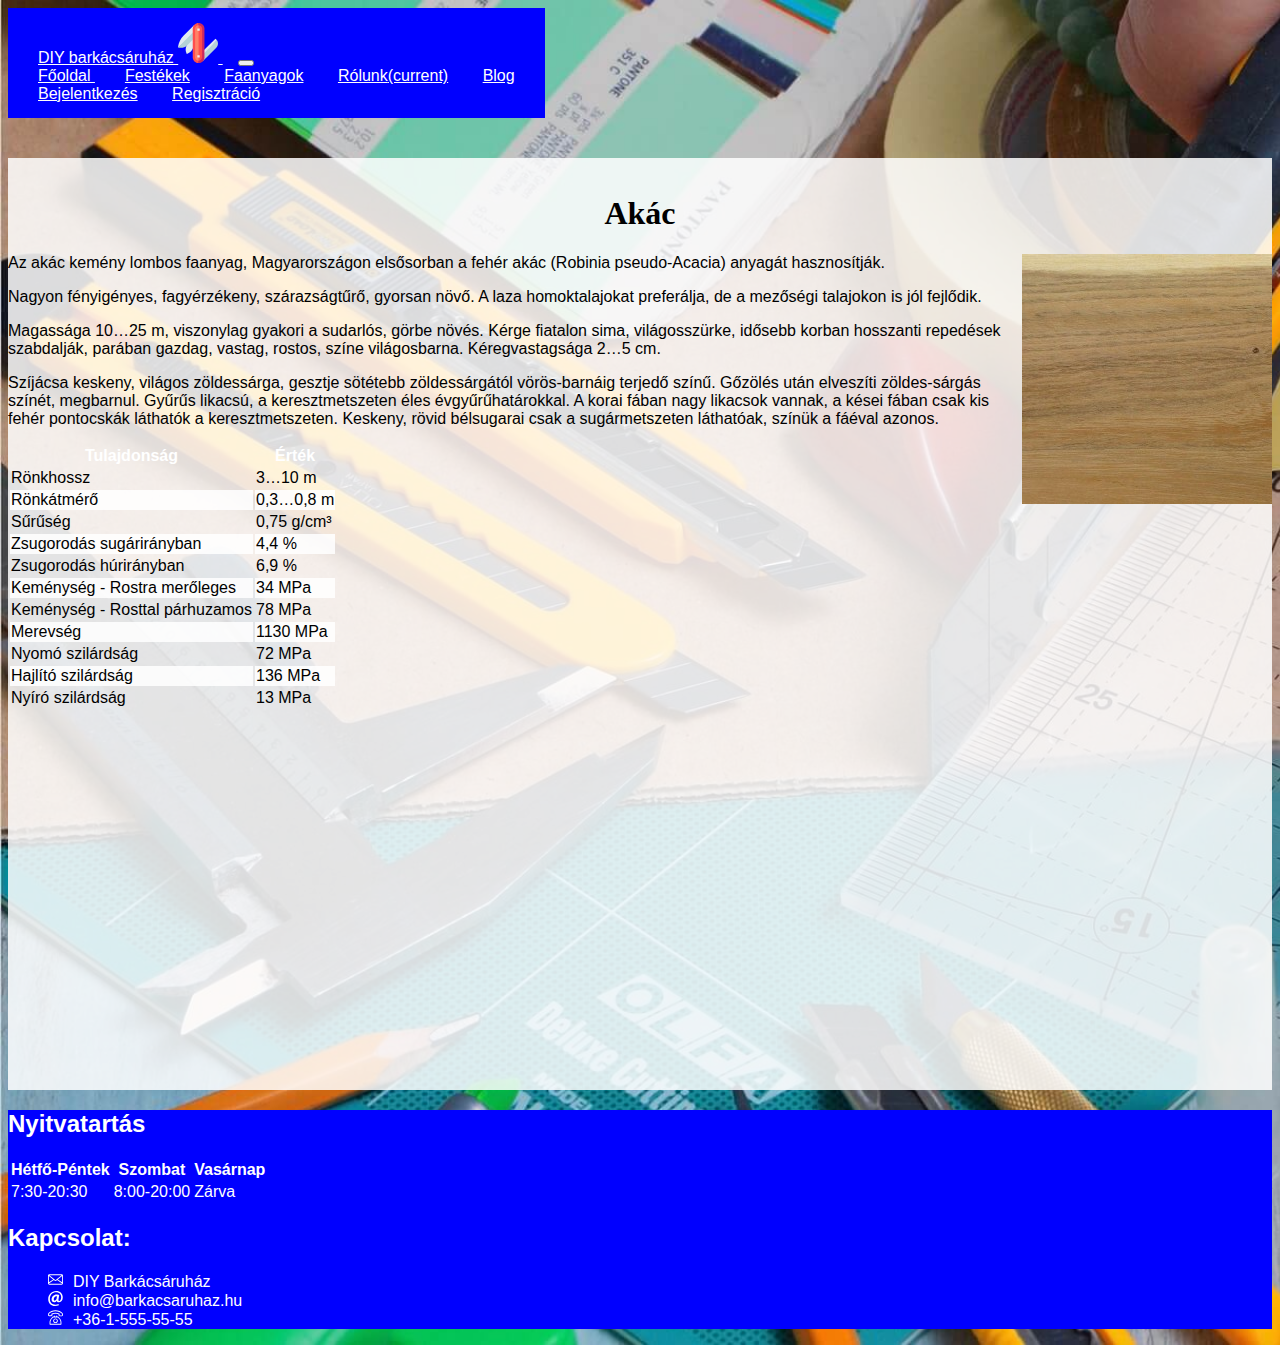
<file: faanyagok/akac.html>
<!DOCTYPE html>
<html lang="hu">
<head>
    <meta charset="UTF-8">
    <meta name="viewport" content="width=device-width, initial-scale=1.0">
    <title>DIY barkácsáruház</title>
    <link rel="stylesheet" href="https://cdn.jsdelivr.net/npm/bootstrap@4.6.0/dist/css/bootstrap.min.css" integrity="sha384-B0vP5xmATw1+K9KRQjQERJvTumQW0nPEzvF6L/Z6nronJ3oUOFUFpCjEUQouq2+l" crossorigin="anonymous">
    <link rel="stylesheet" href="../css/style.css">
</head>
<body>
  <nav class="navbar navbar-expand-md navbar-dark fixed-top">
    <a class="navbar-brand logo" href="../index.html">DIY barkácsáruház
      <img src="../img/pocket-knife.svg" alt="DIY barkácsáruház logo">
    </a>
    <button class="navbar-toggler" type="button" data-toggle="collapse" data-target="#navbarNavAltMarkup" aria-controls="navbarNavAltMarkup" aria-expanded="false" aria-label="Toggle navigation">
      <span class="navbar-toggler-icon"></span>
    </button>
    <div class="collapse navbar-collapse" id="navbarNavAltMarkup">
      <div class="navbar-nav">
        <a class="nav-link " href="../index.html">Főoldal </a>
        <a class="nav-link" href="../festekek.html">Festékek</a>
        <a class="nav-link active" href="../faanyagok.html">Faanyagok</a>
        <a class="nav-link" href="../rolunk.html">Rólunk<span class="sr-only">(current)</span></a>
        <a class="nav-link" href="../blog.html">Blog</a>
      </div>
      <div class="navbar-nav ml-auto">
        <a class="nav-link" href="#">Bejelentkezés</a>
        <a class="nav-link" href="#">Regisztráció</a>
      </div>
    </div>
  </nav>
    <div class="banner"></div>
 
    <div class="container tartalom">
        <h1>Akác</h1>
    
        <div class="row">
          <div class="col-12">
            <img src="../img/faanyagok/akac.jpg" alt="" style="float: right;" class="rounded-circle img-thumbnail">
    
            <p>Az akác kemény lombos faanyag, Magyarországon elsősorban a fehér akác (Robinia pseudo-Acacia) anyagát hasznosítják.</p>
    
            <p>Nagyon fényigényes, fagyérzékeny, szárazságtűrő, gyorsan növő. A laza homoktalajokat preferálja,
               de a mezőségi talajokon is jól fejlődik.
             </p>
    
            <p> Magassága 10…25 m, viszonylag gyakori a sudarlós, görbe növés. Kérge fiatalon sima, világosszürke, 
              idősebb korban hosszanti repedések szabdalják, parában gazdag, vastag, rostos, színe világosbarna. 
              Kéregvastagsága 2…5 cm.</p>
    
            <p>Szíjácsa keskeny, világos zöldessárga, gesztje sötétebb zöldessárgától vörös-barnáig terjedő színű. 
              Gőzölés után elveszíti zöldes-sárgás színét, megbarnul. Gyűrűs likacsú, a keresztmetszeten éles évgyűrűhatárokkal. 
              A korai fában nagy likacsok vannak, a kései fában csak kis fehér pontocskák láthatók a keresztmetszeten. 
              Keskeny, rövid bélsugarai csak a sugármetszeten láthatóak, színük a fáéval azonos.
            </p>
    
            <table class="table table-striped">
              <thead class="thead-dark">
                <tr>
                  <th>Tulajdonság</th>
                  <th>Érték</th>
                </tr>
              </thead>
              <tbody>
    
                <tr>
                  <td>Rönkhossz</td>
                  <td>3…10 m</td>
                </tr>
    
                <tr>
                  <td>Rönkátmérő</td>
                  <td>0,3…0,8 m</td>
                </tr>
    
                <tr>
                  <td>Sűrűség</td>
                  <td>0,75 g/cm³</td>
                </tr>
    
                <tr>
                  <td>Zsugorodás sugárirányban</td>
                  <td>4,4 %</td>
                </tr>
    
                <tr>
                  <td>Zsugorodás húrirányban</td>
                  <td>6,9 %</td>
                </tr>
    
                <tr>
                  <td>Keménység - Rostra merőleges</td>
                  <td>34 MPa</td>
                </tr>
    
                <tr>
                  <td>Keménység - Rosttal párhuzamos </td>
                  <td>78 MPa</td>
                </tr>
    
                <tr>
                  <td>Merevség</td>
                  <td>1130 MPa</td>
                </tr>
    
                <tr>
                  <td>Nyomó szilárdság</td>
                  <td>72 MPa</td>
                </tr>
    
                <tr>
                  <td>Hajlító szilárdság</td>
                  <td>136 MPa</td>
                </tr>
    
                <tr>
                  <td>Nyíró szilárdság</td>
                  <td>13 MPa</td>
                </tr>
    
              </tbody>
            </table>
          </div>
    
        </div>
    
      </div>
    

    <div class="footer">
    <footer class="container">
        <div class="row">
         <h2 class="mt-3">Nyitvatartás</h2>
    <table class="table">
      <thead>
        <tr><th>Hétfő-Péntek</th>
        <th>Szombat</th>
        <th>Vasárnap</th></tr>
      </thead>
      <tbody>
        <tr>
          <td>7:30-20:30</td>
          <td>8:00-20:00</td>
          <td>Zárva</td>
        </tr>
      </tbody>
      <tbody></tbody>
    </table>
    <h2 class="mt-3">Kapcsolat:</h2>
    <ul>
      <li><img src="../img/letter.svg" alt="DIY Barkácsáruház">DIY Barkácsáruház
      </li>
      <li><img src="../img/email.svg" alt="info@barkacsaruhaz.hu">info@barkacsaruhaz.hu</li>
      <li><img src="../img/telephone.svg" alt="+36-1-555-55-55">+36-1-555-55-55</li>
    </ul>
        </div>
    </footer>
    </div>
    <script src="https://code.jquery.com/jquery-3.5.1.slim.min.js" integrity="sha384-DfXdz2htPH0lsSSs5nCTpuj/zy4C+OGpamoFVy38MVBnE+IbbVYUew+OrCXaRkfj" crossorigin="anonymous"></script>
    <script src="https://cdn.jsdelivr.net/npm/popper.js@1.16.1/dist/umd/popper.min.js" integrity="sha384-9/reFTGAW83EW2RDu2S0VKaIzap3H66lZH81PoYlFhbGU+6BZp6G7niu735Sk7lN" crossorigin="anonymous"></script>
    <script src="https://cdn.jsdelivr.net/npm/bootstrap@4.5.3/dist/js/bootstrap.min.js" integrity="sha384-w1Q4orYjBQndcko6MimVbzY0tgp4pWB4lZ7lr30WKz0vr/aWKhXdBNmNb5D92v7s" crossorigin="anonymous"></script>
</body>
</html>
</file>
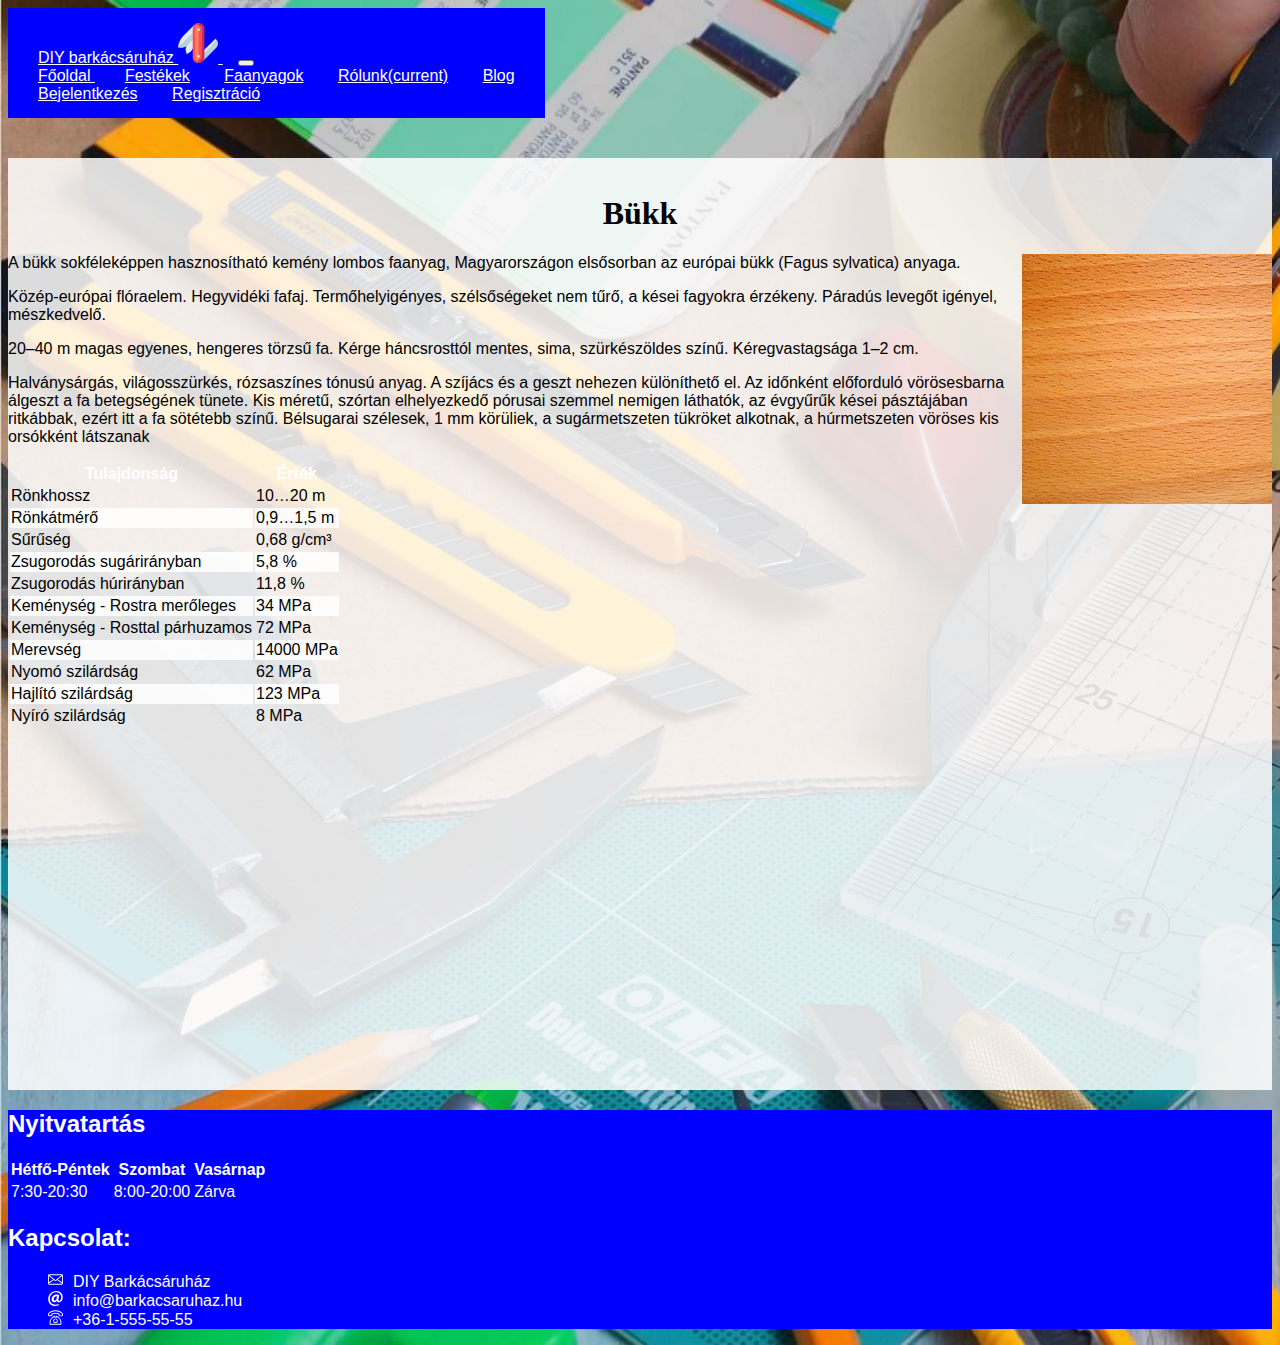
<file: faanyagok/bukk.html>
<!DOCTYPE html>
<html lang="hu">
<head>
    <meta charset="UTF-8">
    <meta name="viewport" content="width=device-width, initial-scale=1.0">
    <title>ABC barkácsáruház</title>
    <link rel="stylesheet" href="https://cdn.jsdelivr.net/npm/bootstrap@4.6.0/dist/css/bootstrap.min.css" integrity="sha384-B0vP5xmATw1+K9KRQjQERJvTumQW0nPEzvF6L/Z6nronJ3oUOFUFpCjEUQouq2+l" crossorigin="anonymous">
    <link rel="stylesheet" href="../css/style.css">
</head>
<body>
  <nav class="navbar navbar-expand-md navbar-dark fixed-top">
    <a class="navbar-brand logo" href="../index.html">DIY barkácsáruház
      <img src="../img/pocket-knife.svg" alt="DIY barkácsáruház logo">
    </a>
    <button class="navbar-toggler" type="button" data-toggle="collapse" data-target="#navbarNavAltMarkup" aria-controls="navbarNavAltMarkup" aria-expanded="false" aria-label="Toggle navigation">
      <span class="navbar-toggler-icon"></span>
    </button>
    <div class="collapse navbar-collapse" id="navbarNavAltMarkup">
      <div class="navbar-nav">
        <a class="nav-link " href="../index.html">Főoldal </a>
        <a class="nav-link" href="../festekek.html">Festékek</a>
        <a class="nav-link active" href="../faanyagok.html">Faanyagok</a>
        <a class="nav-link" href="../rolunk.html">Rólunk<span class="sr-only">(current)</span></a>
        <a class="nav-link" href="../blog.html">Blog</a>
      </div>
      <div class="navbar-nav ml-auto">
        <a class="nav-link" href="#">Bejelentkezés</a>
        <a class="nav-link" href="#">Regisztráció</a>
      </div>
    </div>
  </nav>
    <div class="banner"></div> 
    <div class="container tartalom">
        <h1>Bükk</h1>
    
        <div class="row">
          <div class="col-12">
            <img src="../img/faanyagok/bukk.jpg" alt="" style="float: right;" class="rounded-circle img-thumbnail">
    
            <p>A bükk sokféleképpen hasznosítható kemény lombos faanyag, Magyarországon elsősorban az európai bükk (Fagus
              sylvatica) anyaga.</p>
    
            <p>Közép-európai flóraelem. Hegyvidéki fafaj. Termőhelyigényes, szélsőségeket nem tűrő, a kései fagyokra
              érzékeny. Páradús levegőt igényel, mészkedvelő. </p>
    
            <p>20–40 m magas egyenes, hengeres törzsű fa. Kérge háncsrosttól mentes, sima, szürkészöldes színű.
              Kéregvastagsága 1–2 cm. </p>
    
            <p>Halványsárgás, világosszürkés, rózsaszínes tónusú anyag. A szíjács és a geszt nehezen különíthető el. Az
              időnként előforduló vörösesbarna álgeszt a fa betegségének tünete. Kis méretű, szórtan elhelyezkedő pórusai
              szemmel nemigen láthatók, az évgyűrűk kései pásztájában ritkábbak, ezért itt a fa sötétebb színű. Bélsugarai
              szélesek, 1 mm körüliek, a sugármetszeten tükröket alkotnak, a húrmetszeten vöröses kis orsókként látszanak
            </p>
    
            <table class="table table-striped">
              <thead class="thead-dark">
                <tr>
                  <th>Tulajdonság</th>
                  <th>Érték</th>
                </tr>
              </thead>
              <tbody>
    
                <tr>
                  <td>Rönkhossz</td>
                  <td>10…20 m</td>
                </tr>
    
                <tr>
                  <td>Rönkátmérő</td>
                  <td>0,9…1,5 m</td>
                </tr>
    
                <tr>
                  <td>Sűrűség</td>
                  <td>0,68 g/cm³</td>
                </tr>
    
                <tr>
                  <td>Zsugorodás sugárirányban</td>
                  <td>5,8 %</td>
                </tr>
    
                <tr>
                  <td>Zsugorodás húrirányban</td>
                  <td>11,8 %</td>
                </tr>
    
                <tr>
                  <td>Keménység - Rostra merőleges</td>
                  <td>34 MPa</td>
                </tr>
    
                <tr>
                  <td>Keménység - Rosttal párhuzamos </td>
                  <td>72 MPa</td>
                </tr>
    
                <tr>
                  <td>Merevség</td>
                  <td>14000 MPa</td>
                </tr>
    
                <tr>
                  <td>Nyomó szilárdság</td>
                  <td>62 MPa</td>
                </tr>
    
                <tr>
                  <td>Hajlító szilárdság</td>
                  <td>123 MPa</td>
                </tr>
    
                <tr>
                  <td>Nyíró szilárdság</td>
                  <td>8 MPa</td>
                </tr>
    
              </tbody>
            </table>
          </div>
    
        </div>
    
      </div>
    

    <div class="footer">
    <footer class="container">
        <div class="row">
         <h2 class="mt-3">Nyitvatartás</h2>
    <table class="table">
      <thead>
        <tr><th>Hétfő-Péntek</th>
        <th>Szombat</th>
        <th>Vasárnap</th></tr>
      </thead>
      <tbody>
        <tr>
          <td>7:30-20:30</td>
          <td>8:00-20:00</td>
          <td>Zárva</td>
        </tr>
      </tbody>
      <tbody></tbody>
    </table>
    <h2 class="mt-3">Kapcsolat:</h2>
    <ul>
      <li><img src="../img/letter.svg" alt="DIY Barkácsáruház">DIY Barkácsáruház
      </li>
      <li><img src="../img/email.svg" alt="info@barkacsaruhaz.hu">info@barkacsaruhaz.hu</li>
      <li><img src="../img/telephone.svg" alt="+36-1-555-55-55">+36-1-555-55-55</li>
    </ul>
        </div>
    </footer>
    </div>
    <script src="https://code.jquery.com/jquery-3.5.1.slim.min.js" integrity="sha384-DfXdz2htPH0lsSSs5nCTpuj/zy4C+OGpamoFVy38MVBnE+IbbVYUew+OrCXaRkfj" crossorigin="anonymous"></script>
    <script src="https://cdn.jsdelivr.net/npm/popper.js@1.16.1/dist/umd/popper.min.js" integrity="sha384-9/reFTGAW83EW2RDu2S0VKaIzap3H66lZH81PoYlFhbGU+6BZp6G7niu735Sk7lN" crossorigin="anonymous"></script>
    <script src="https://cdn.jsdelivr.net/npm/bootstrap@4.5.3/dist/js/bootstrap.min.js" integrity="sha384-w1Q4orYjBQndcko6MimVbzY0tgp4pWB4lZ7lr30WKz0vr/aWKhXdBNmNb5D92v7s" crossorigin="anonymous"></script>
</body>
</html>
</file>
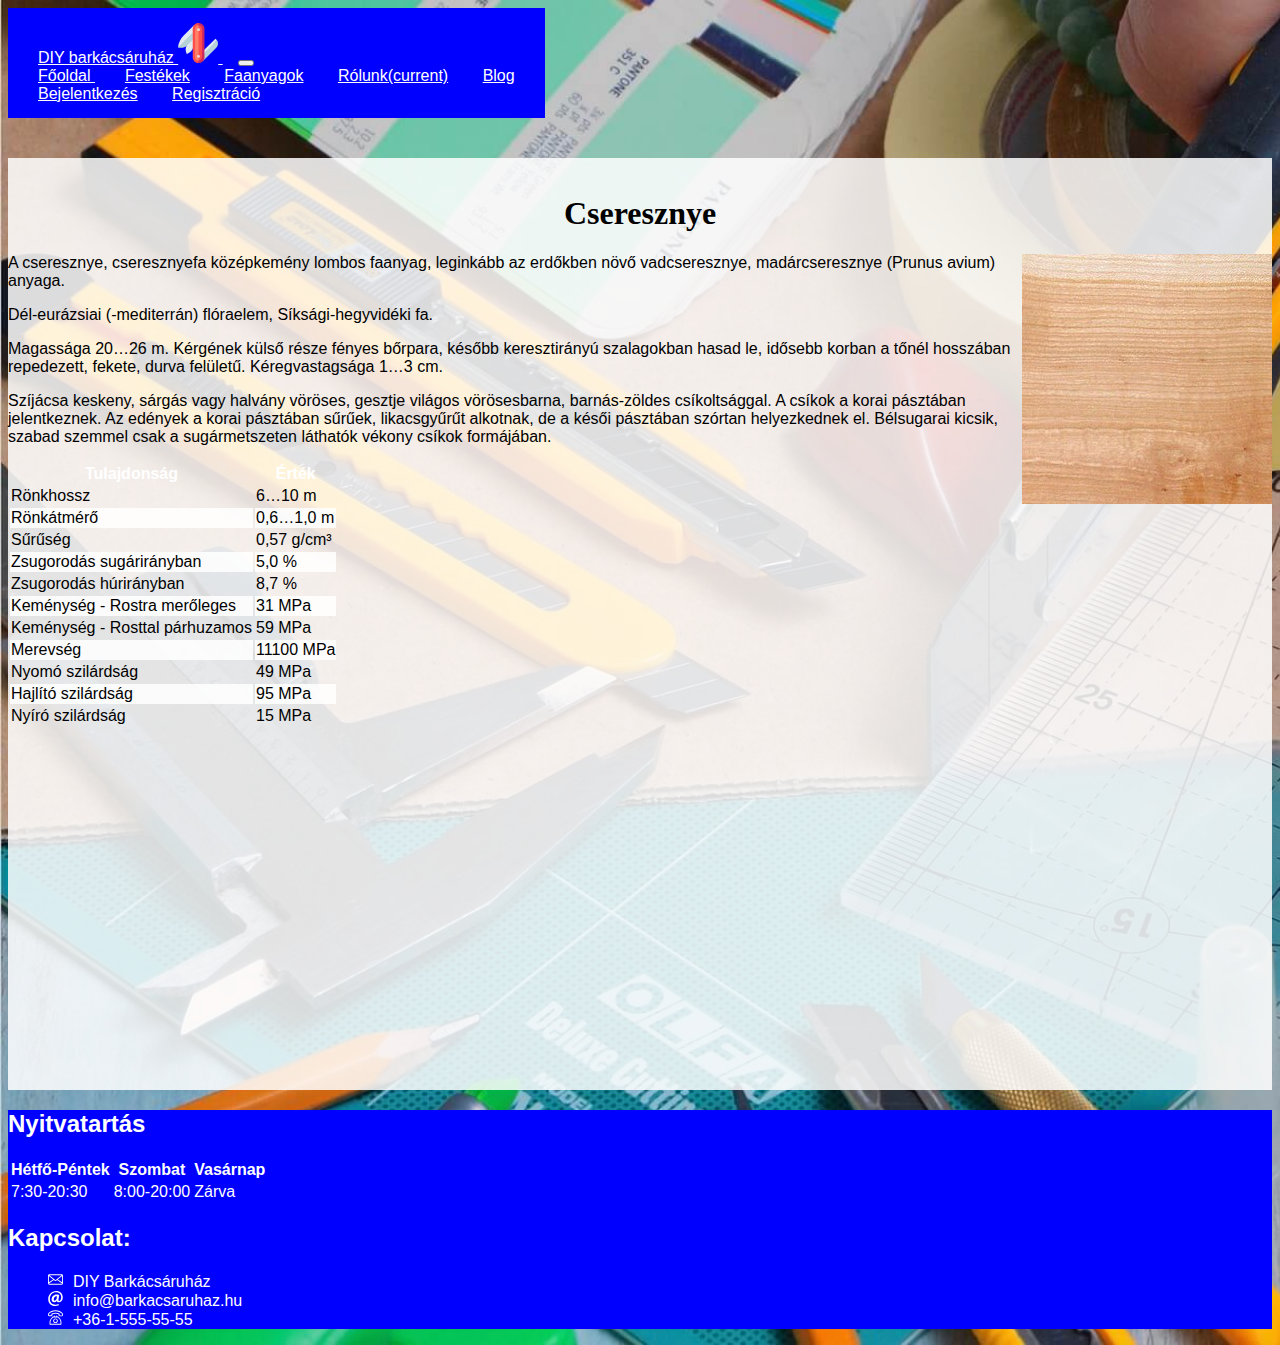
<file: faanyagok/cseresznye.html>
<!DOCTYPE html>
<html lang="hu">
<head>
    <meta charset="UTF-8">
    <meta name="viewport" content="width=device-width, initial-scale=1.0">
    <title>DIY barkácsáruház</title>
    <link rel="stylesheet" href="https://cdn.jsdelivr.net/npm/bootstrap@4.6.0/dist/css/bootstrap.min.css" integrity="sha384-B0vP5xmATw1+K9KRQjQERJvTumQW0nPEzvF6L/Z6nronJ3oUOFUFpCjEUQouq2+l" crossorigin="anonymous">
    <link rel="stylesheet" href="../css/style.css">
</head>
<body>
  <nav class="navbar navbar-expand-md navbar-dark fixed-top">
    <a class="navbar-brand logo" href="../index.html">DIY barkácsáruház
      <img src="../img/pocket-knife.svg" alt="DIY barkácsáruház logo">
    </a>
    <button class="navbar-toggler" type="button" data-toggle="collapse" data-target="#navbarNavAltMarkup" aria-controls="navbarNavAltMarkup" aria-expanded="false" aria-label="Toggle navigation">
      <span class="navbar-toggler-icon"></span>
    </button>
    <div class="collapse navbar-collapse" id="navbarNavAltMarkup">
      <div class="navbar-nav">
        <a class="nav-link " href="../index.html">Főoldal </a>
        <a class="nav-link" href="../festekek.html">Festékek</a>
        <a class="nav-link active" href="../faanyagok.html">Faanyagok</a>
        <a class="nav-link" href="../rolunk.html">Rólunk<span class="sr-only">(current)</span></a>
        <a class="nav-link" href="../blog.html">Blog</a>
      </div>
      <div class="navbar-nav ml-auto">
        <a class="nav-link" href="#">Bejelentkezés</a>
        <a class="nav-link" href="#">Regisztráció</a>
      </div>
    </div>
  </nav>
    <div class="banner"></div> 
    <div class="container tartalom">
        <h1>Cseresznye</h1>
    
        <div class="row">
          <div class="col-12">
            <img src="../img/faanyagok/cseresznye.jpg" alt="" style="float: right;" class="rounded-circle img-thumbnail">
    
            <p>A cseresznye, cseresznyefa középkemény lombos faanyag, 
              leginkább az erdőkben növő vadcseresznye, madárcseresznye (Prunus avium) anyaga.</p>
    
            <p>Dél-eurázsiai (-mediterrán) flóraelem, Síksági-hegyvidéki fa. </p>
    
            <p>Magassága 20…26 m. Kérgének külső része fényes bőrpara, később keresztirányú szalagokban hasad le, 
              idősebb korban a tőnél hosszában repedezett, fekete, durva felületű. Kéregvastagsága 1…3 cm. </p>
    
            <p>Szíjácsa keskeny, sárgás vagy halvány vöröses, gesztje világos vörösesbarna, barnás-zöldes csíkoltsággal.
               A csíkok a korai pásztában jelentkeznek. Az edények a korai pásztában sűrűek, likacsgyűrűt alkotnak, 
               de a késői pásztában szórtan helyezkednek el. Bélsugarai kicsik, szabad szemmel 
               csak a sugármetszeten láthatók vékony csíkok formájában.
            </p>
    
            <table class="table table-striped">
              <thead class="thead-dark">
                <tr>
                  <th>Tulajdonság</th>
                  <th>Érték</th>
                </tr>
              </thead>
              <tbody>
    
                <tr>
                  <td>Rönkhossz</td>
                  <td>6…10 m</td>
                </tr>
    
                <tr>
                  <td>Rönkátmérő</td>
                  <td>0,6…1,0 m</td>
                </tr>
    
                <tr>
                  <td>Sűrűség</td>
                  <td>0,57 g/cm³</td>
                </tr>
    
                <tr>
                  <td>Zsugorodás sugárirányban</td>
                  <td>5,0 %</td>
                </tr>
    
                <tr>
                  <td>Zsugorodás húrirányban</td>
                  <td>8,7 %</td>
                </tr>
    
                <tr>
                  <td>Keménység - Rostra merőleges</td>
                  <td>31 MPa</td>
                </tr>
    
                <tr>
                  <td>Keménység - Rosttal párhuzamos </td>
                  <td>59 MPa</td>
                </tr>
    
                <tr>
                  <td>Merevség</td>
                  <td>11100 MPa</td>
                </tr>
    
                <tr>
                  <td>Nyomó szilárdság</td>
                  <td>49 MPa</td>
                </tr>
    
                <tr>
                  <td>Hajlító szilárdság</td>
                  <td>95 MPa</td>
                </tr>
    
                <tr>
                  <td>Nyíró szilárdság</td>
                  <td>15 MPa</td>
                </tr>
    
              </tbody>
            </table>
          </div>
    
        </div>
    
      </div>
    

    <div class="footer">
    <footer class="container">
        <div class="row">
         <h2 class="mt-3">Nyitvatartás</h2>
    <table class="table">
      <thead>
        <tr><th>Hétfő-Péntek</th>
        <th>Szombat</th>
        <th>Vasárnap</th></tr>
      </thead>
      <tbody>
        <tr>
          <td>7:30-20:30</td>
          <td>8:00-20:00</td>
          <td>Zárva</td>
        </tr>
      </tbody>
      <tbody></tbody>
    </table>
    <h2 class="mt-3">Kapcsolat:</h2>
    <ul>
      <li><img src="../img/letter.svg" alt="DIY Barkácsáruház">DIY Barkácsáruház
      </li>
      <li><img src="../img/email.svg" alt="info@barkacsaruhaz.hu">info@barkacsaruhaz.hu</li>
      <li><img src="../img/telephone.svg" alt="+36-1-555-55-55">+36-1-555-55-55</li>
    </ul>
        </div>
    </footer>
    </div>
    <script src="https://code.jquery.com/jquery-3.5.1.slim.min.js" integrity="sha384-DfXdz2htPH0lsSSs5nCTpuj/zy4C+OGpamoFVy38MVBnE+IbbVYUew+OrCXaRkfj" crossorigin="anonymous"></script>
    <script src="https://cdn.jsdelivr.net/npm/popper.js@1.16.1/dist/umd/popper.min.js" integrity="sha384-9/reFTGAW83EW2RDu2S0VKaIzap3H66lZH81PoYlFhbGU+6BZp6G7niu735Sk7lN" crossorigin="anonymous"></script>
    <script src="https://cdn.jsdelivr.net/npm/bootstrap@4.5.3/dist/js/bootstrap.min.js" integrity="sha384-w1Q4orYjBQndcko6MimVbzY0tgp4pWB4lZ7lr30WKz0vr/aWKhXdBNmNb5D92v7s" crossorigin="anonymous"></script>
</body>
</html>
</file>
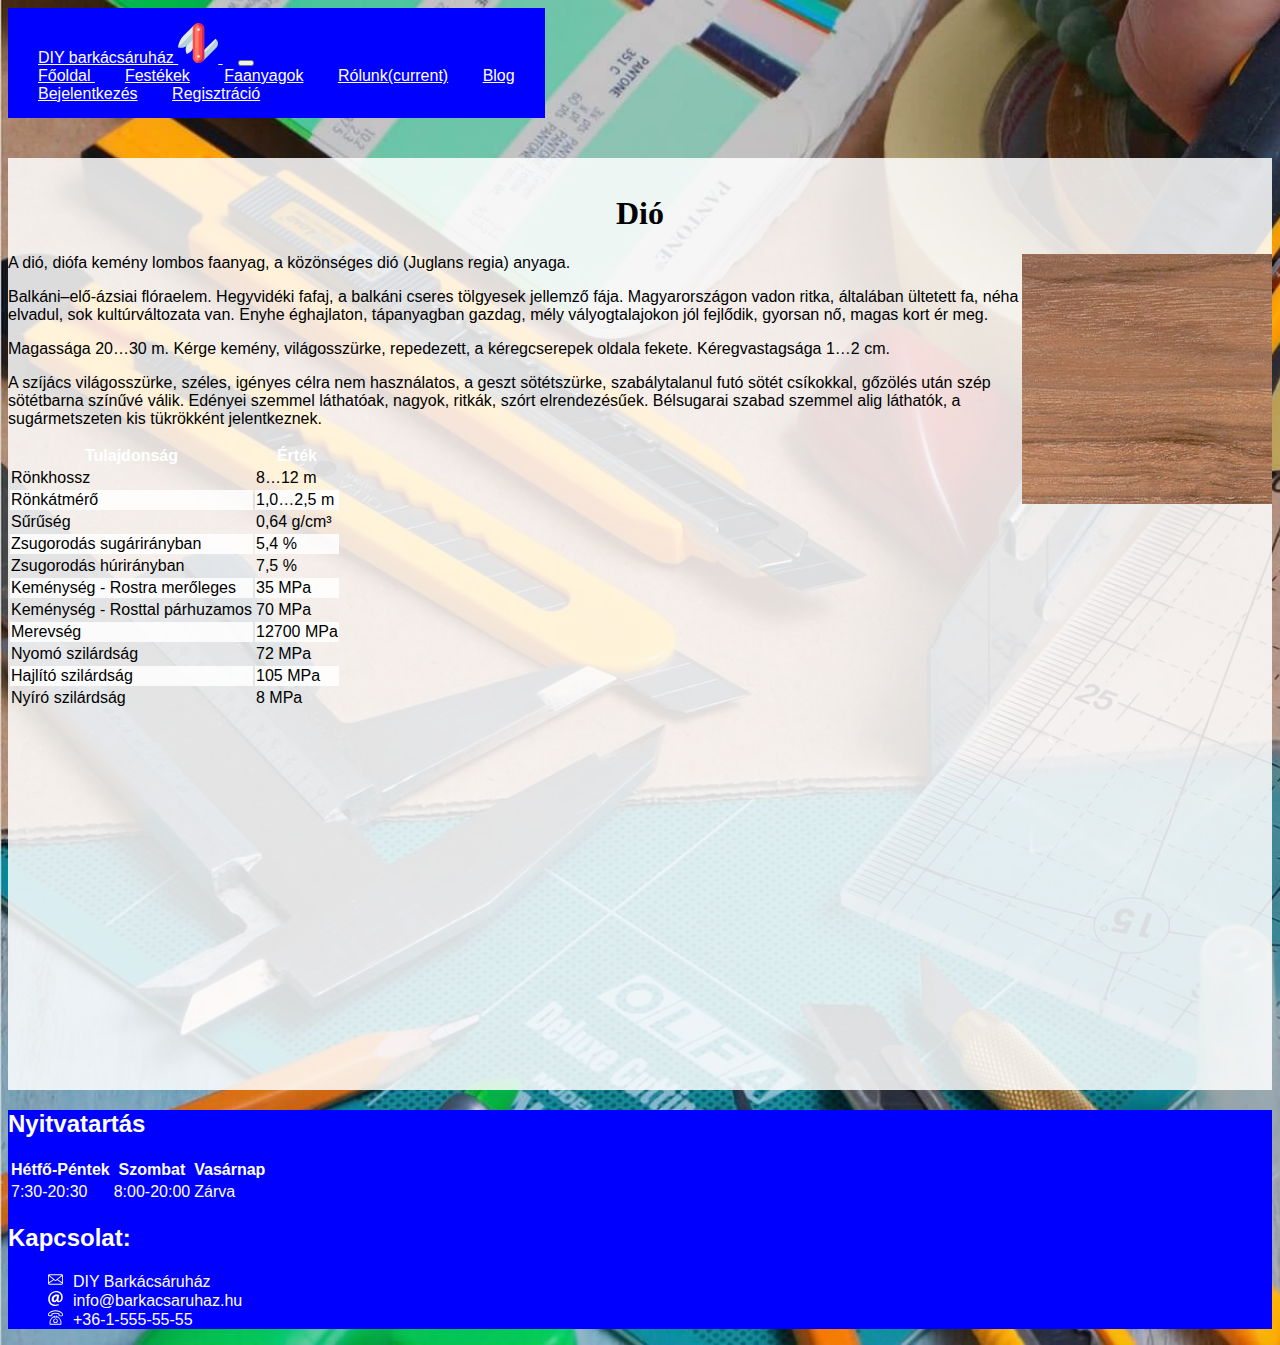
<file: faanyagok/dio.html>
<!DOCTYPE html>
<html lang="hu">
<head>
    <meta charset="UTF-8">
    <meta name="viewport" content="width=device-width, initial-scale=1.0">
    <title>DIY barkácsáruház</title>
    <link rel="stylesheet" href="https://cdn.jsdelivr.net/npm/bootstrap@4.6.0/dist/css/bootstrap.min.css" integrity="sha384-B0vP5xmATw1+K9KRQjQERJvTumQW0nPEzvF6L/Z6nronJ3oUOFUFpCjEUQouq2+l" crossorigin="anonymous">
    <link rel="stylesheet" href="../css/style.css">
</head>
<body>
  <nav class="navbar navbar-expand-md navbar-dark fixed-top">
    <a class="navbar-brand logo" href="../index.html">DIY barkácsáruház
      <img src="../img/pocket-knife.svg" alt="DIY barkácsáruház logo">
    </a>
    <button class="navbar-toggler" type="button" data-toggle="collapse" data-target="#navbarNavAltMarkup" aria-controls="navbarNavAltMarkup" aria-expanded="false" aria-label="Toggle navigation">
      <span class="navbar-toggler-icon"></span>
    </button>
    <div class="collapse navbar-collapse" id="navbarNavAltMarkup">
      <div class="navbar-nav">
        <a class="nav-link " href="../index.html">Főoldal </a>
        <a class="nav-link" href="../festekek.html">Festékek</a>
        <a class="nav-link active" href="../faanyagok.html">Faanyagok</a>
        <a class="nav-link" href="../rolunk.html">Rólunk<span class="sr-only">(current)</span></a>
        <a class="nav-link" href="../blog.html">Blog</a>
      </div>
      <div class="navbar-nav ml-auto">
        <a class="nav-link" href="#">Bejelentkezés</a>
        <a class="nav-link" href="#">Regisztráció</a>
      </div>
    </div>
  </nav>
    <div class="banner"></div> 
    <div class="container tartalom">
        <h1>Dió </h1>
    
        <div class="row">
          <div class="col-12">
            <img src="../img/faanyagok/dio.jpg" alt="" style="float: right;" class="rounded-circle img-thumbnail">
    
            <p>A dió, diófa kemény lombos faanyag, a közönséges dió (Juglans regia) anyaga.</p>
    
            <p>Balkáni–elő-ázsiai flóraelem. Hegyvidéki fafaj, a balkáni cseres tölgyesek jellemző fája.
               Magyarországon vadon ritka, általában ültetett fa, néha elvadul, sok kultúrváltozata van. 
               Enyhe éghajlaton, tápanyagban gazdag, mély vályogtalajokon jól fejlődik, gyorsan nő, magas kort ér meg. </p>
    
            <p>Magassága 20…30 m. Kérge kemény, világosszürke, repedezett, a kéregcserepek oldala fekete. Kéregvastagsága 1…2 cm.</p>
    
            <p>A szíjács világosszürke, széles, igényes célra nem használatos, a geszt sötétszürke, 
              szabálytalanul futó sötét csíkokkal, gőzölés után szép sötétbarna színűvé válik. 
              Edényei szemmel láthatóak, nagyok, ritkák, szórt elrendezésűek. Bélsugarai szabad szemmel alig láthatók, 
              a sugármetszeten kis tükrökként jelentkeznek.
            </p>
    
            <table class="table table-striped">
              <thead class="thead-dark">
                <tr>
                  <th>Tulajdonság</th>
                  <th>Érték</th>
                </tr>
              </thead>
              <tbody>
    
                <tr>
                  <td>Rönkhossz</td>
                  <td>8…12 m</td>
                </tr>
    
                <tr>
                  <td>Rönkátmérő</td>
                  <td>1,0…2,5 m</td>
                </tr>
    
                <tr>
                  <td>Sűrűség</td>
                  <td>0,64 g/cm³</td>
                </tr>
    
                <tr>
                  <td>Zsugorodás sugárirányban</td>
                  <td>5,4 %</td>
                </tr>
    
                <tr>
                  <td>Zsugorodás húrirányban</td>
                  <td>7,5 %</td>
                </tr>
    
                <tr>
                  <td>Keménység - Rostra merőleges</td>
                  <td>35 MPa</td>
                </tr>
    
                <tr>
                  <td>Keménység - Rosttal párhuzamos </td>
                  <td>70 MPa</td>
                </tr>
    
                <tr>
                  <td>Merevség</td>
                  <td>12700 MPa</td>
                </tr>
    
                <tr>
                  <td>Nyomó szilárdság</td>
                  <td>72 MPa</td>
                </tr>
    
                <tr>
                  <td>Hajlító szilárdság</td>
                  <td>105 MPa</td>
                </tr>
    
                <tr>
                  <td>Nyíró szilárdság</td>
                  <td>8 MPa</td>
                </tr>
    
              </tbody>
            </table>
          </div>
    
        </div>
    
      </div>
    

    <div class="footer">
    <footer class="container">
        <div class="row">
         <h2 class="mt-3">Nyitvatartás</h2>
    <table class="table">
      <thead>
        <tr><th>Hétfő-Péntek</th>
        <th>Szombat</th>
        <th>Vasárnap</th></tr>
      </thead>
      <tbody>
        <tr>
          <td>7:30-20:30</td>
          <td>8:00-20:00</td>
          <td>Zárva</td>
        </tr>
      </tbody>
      <tbody></tbody>
    </table>
    <h2 class="mt-3">Kapcsolat:</h2>
    <ul>
      <li><img src="../img/letter.svg" alt="DIY Barkácsáruház">DIY Barkácsáruház
      </li>
      <li><img src="../img/email.svg" alt="info@barkacsaruhaz.hu">info@barkacsaruhaz.hu</li>
      <li><img src="../img/telephone.svg" alt="+36-1-555-55-55">+36-1-555-55-55</li>
    </ul>
        </div>
    </footer>
    </div>
    <script src="https://code.jquery.com/jquery-3.5.1.slim.min.js" integrity="sha384-DfXdz2htPH0lsSSs5nCTpuj/zy4C+OGpamoFVy38MVBnE+IbbVYUew+OrCXaRkfj" crossorigin="anonymous"></script>
    <script src="https://cdn.jsdelivr.net/npm/popper.js@1.16.1/dist/umd/popper.min.js" integrity="sha384-9/reFTGAW83EW2RDu2S0VKaIzap3H66lZH81PoYlFhbGU+6BZp6G7niu735Sk7lN" crossorigin="anonymous"></script>
    <script src="https://cdn.jsdelivr.net/npm/bootstrap@4.5.3/dist/js/bootstrap.min.js" integrity="sha384-w1Q4orYjBQndcko6MimVbzY0tgp4pWB4lZ7lr30WKz0vr/aWKhXdBNmNb5D92v7s" crossorigin="anonymous"></script>
</body>
</html>
</file>
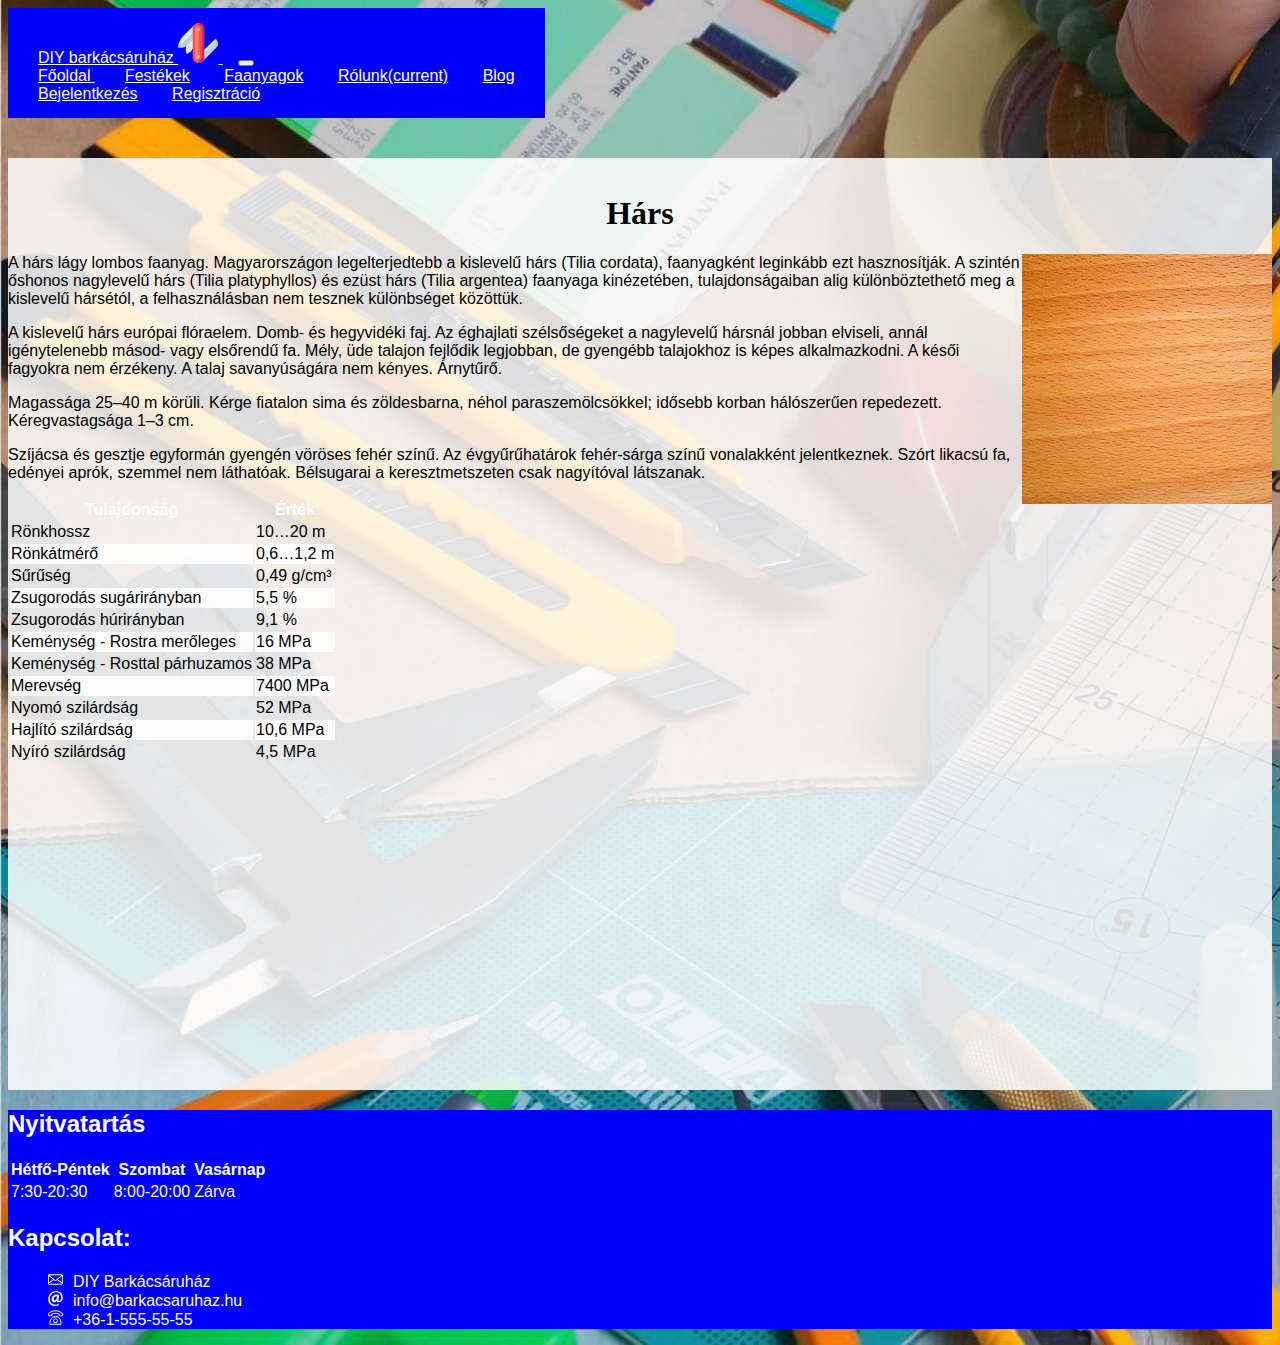
<file: faanyagok/hars.html>
<!DOCTYPE html>
<html lang="hu">
<head>
    <meta charset="UTF-8">
    <meta name="viewport" content="width=device-width, initial-scale=1.0">
    <title>ABC barkácsáruház</title>
    <link rel="stylesheet" href="https://cdn.jsdelivr.net/npm/bootstrap@4.6.0/dist/css/bootstrap.min.css" integrity="sha384-B0vP5xmATw1+K9KRQjQERJvTumQW0nPEzvF6L/Z6nronJ3oUOFUFpCjEUQouq2+l" crossorigin="anonymous">
    <link rel="stylesheet" href="../css/style.css">
</head>
<body>
  <nav class="navbar navbar-expand-md navbar-dark fixed-top">
    <a class="navbar-brand logo" href="../index.html">DIY barkácsáruház
      <img src="../img/pocket-knife.svg" alt="DIY barkácsáruház logo">
    </a>
    <button class="navbar-toggler" type="button" data-toggle="collapse" data-target="#navbarNavAltMarkup" aria-controls="navbarNavAltMarkup" aria-expanded="false" aria-label="Toggle navigation">
      <span class="navbar-toggler-icon"></span>
    </button>
    <div class="collapse navbar-collapse" id="navbarNavAltMarkup">
      <div class="navbar-nav">
        <a class="nav-link " href="../index.html">Főoldal </a>
        <a class="nav-link" href="../festekek.html">Festékek</a>
        <a class="nav-link active" href="../faanyagok.html">Faanyagok</a>
        <a class="nav-link" href="../rolunk.html">Rólunk<span class="sr-only">(current)</span></a>
        <a class="nav-link" href="../blog.html">Blog</a>
      </div>
      <div class="navbar-nav ml-auto">
        <a class="nav-link" href="#">Bejelentkezés</a>
        <a class="nav-link" href="#">Regisztráció</a>
      </div>
    </div>
  </nav>
    <div class="banner"></div> 
    <div class="container tartalom">
        <h1>Hárs</h1>
    
        <div class="row">
          <div class="col-12">
            <img src="../img/faanyagok/bukk.jpg" alt="" style="float: right;" class="rounded-circle img-thumbnail">
    
            <p>A hárs lágy lombos faanyag. Magyarországon legelterjedtebb a kislevelű hárs (Tilia cordata), 
              faanyagként leginkább ezt hasznosítják. A szintén őshonos nagylevelű hárs (Tilia platyphyllos) 
              és ezüst hárs (Tilia argentea) faanyaga kinézetében, tulajdonságaiban alig különböztethető 
              meg a kislevelű hársétól, a felhasználásban nem tesznek különbséget közöttük.</p>
    
            <p>A kislevelű hárs európai flóraelem. Domb- és hegyvidéki faj. Az éghajlati szélsőségeket a
               nagylevelű hársnál jobban elviseli, annál igénytelenebb másod- vagy elsőrendű fa. 
               Mély, üde talajon fejlődik legjobban, de gyengébb talajokhoz is képes alkalmazkodni. 
               A késői fagyokra nem érzékeny. A talaj savanyúságára nem kényes. Árnytűrő. </p>
    
            <p>Magassága 25–40 m körüli. Kérge fiatalon sima és zöldesbarna, néhol paraszemölcsökkel; 
              idősebb korban hálószerűen repedezett. Kéregvastagsága 1–3 cm. </p>
    
            <p>Szíjácsa és gesztje egyformán gyengén vöröses fehér színű. Az évgyűrűhatárok fehér-sárga színű 
              vonalakként jelentkeznek. Szórt likacsú fa, edényei aprók, szemmel nem láthatóak. 
              Bélsugarai a keresztmetszeten csak nagyítóval látszanak.
            </p>
    
            <table class="table table-striped">
              <thead class="thead-dark">
                <tr>
                  <th>Tulajdonság</th>
                  <th>Érték</th>
                </tr>
              </thead>
              <tbody>
    
                <tr>
                  <td>Rönkhossz</td>
                  <td>10…20 m</td>
                </tr>
    
                <tr>
                  <td>Rönkátmérő</td>
                  <td>0,6…1,2 m</td>
                </tr>
    
                <tr>
                  <td>Sűrűség</td>
                  <td>0,49 g/cm³</td>
                </tr>
    
                <tr>
                  <td>Zsugorodás sugárirányban</td>
                  <td>5,5 %</td>
                </tr>
    
                <tr>
                  <td>Zsugorodás húrirányban</td>
                  <td>9,1 %</td>
                </tr>
    
                <tr>
                  <td>Keménység - Rostra merőleges</td>
                  <td>16 MPa</td>
                </tr>
    
                <tr>
                  <td>Keménység - Rosttal párhuzamos </td>
                  <td>38 MPa</td>
                </tr>
    
                <tr>
                  <td>Merevség</td>
                  <td>7400 MPa</td>
                </tr>
    
                <tr>
                  <td>Nyomó szilárdság</td>
                  <td>52 MPa</td>
                </tr>
    
                <tr>
                  <td>Hajlító szilárdság</td>
                  <td>10,6 MPa</td>
                </tr>
    
                <tr>
                  <td>Nyíró szilárdság</td>
                  <td>4,5 MPa</td>
                </tr>
    
              </tbody>
            </table>
          </div>
    
        </div>
    
      </div>
    

    <div class="footer">
    <footer class="container">
        <div class="row">
         <h2 class="mt-3">Nyitvatartás</h2>
    <table class="table">
      <thead>
        <tr><th>Hétfő-Péntek</th>
        <th>Szombat</th>
        <th>Vasárnap</th></tr>
      </thead>
      <tbody>
        <tr>
          <td>7:30-20:30</td>
          <td>8:00-20:00</td>
          <td>Zárva</td>
        </tr>
      </tbody>
      <tbody></tbody>
    </table>
    <h2 class="mt-3">Kapcsolat:</h2>
    <ul>
      <li><img src="../img/letter.svg" alt="DIY Barkácsáruház">DIY Barkácsáruház
      </li>
      <li><img src="../img/email.svg" alt="info@barkacsaruhaz.hu">info@barkacsaruhaz.hu</li>
      <li><img src="../img/telephone.svg" alt="+36-1-555-55-55">+36-1-555-55-55</li>
    </ul>
        </div>
    </footer>
    </div>
    <script src="https://code.jquery.com/jquery-3.5.1.slim.min.js" integrity="sha384-DfXdz2htPH0lsSSs5nCTpuj/zy4C+OGpamoFVy38MVBnE+IbbVYUew+OrCXaRkfj" crossorigin="anonymous"></script>
    <script src="https://cdn.jsdelivr.net/npm/popper.js@1.16.1/dist/umd/popper.min.js" integrity="sha384-9/reFTGAW83EW2RDu2S0VKaIzap3H66lZH81PoYlFhbGU+6BZp6G7niu735Sk7lN" crossorigin="anonymous"></script>
    <script src="https://cdn.jsdelivr.net/npm/bootstrap@4.5.3/dist/js/bootstrap.min.js" integrity="sha384-w1Q4orYjBQndcko6MimVbzY0tgp4pWB4lZ7lr30WKz0vr/aWKhXdBNmNb5D92v7s" crossorigin="anonymous"></script>
</body>
</html>
</file>
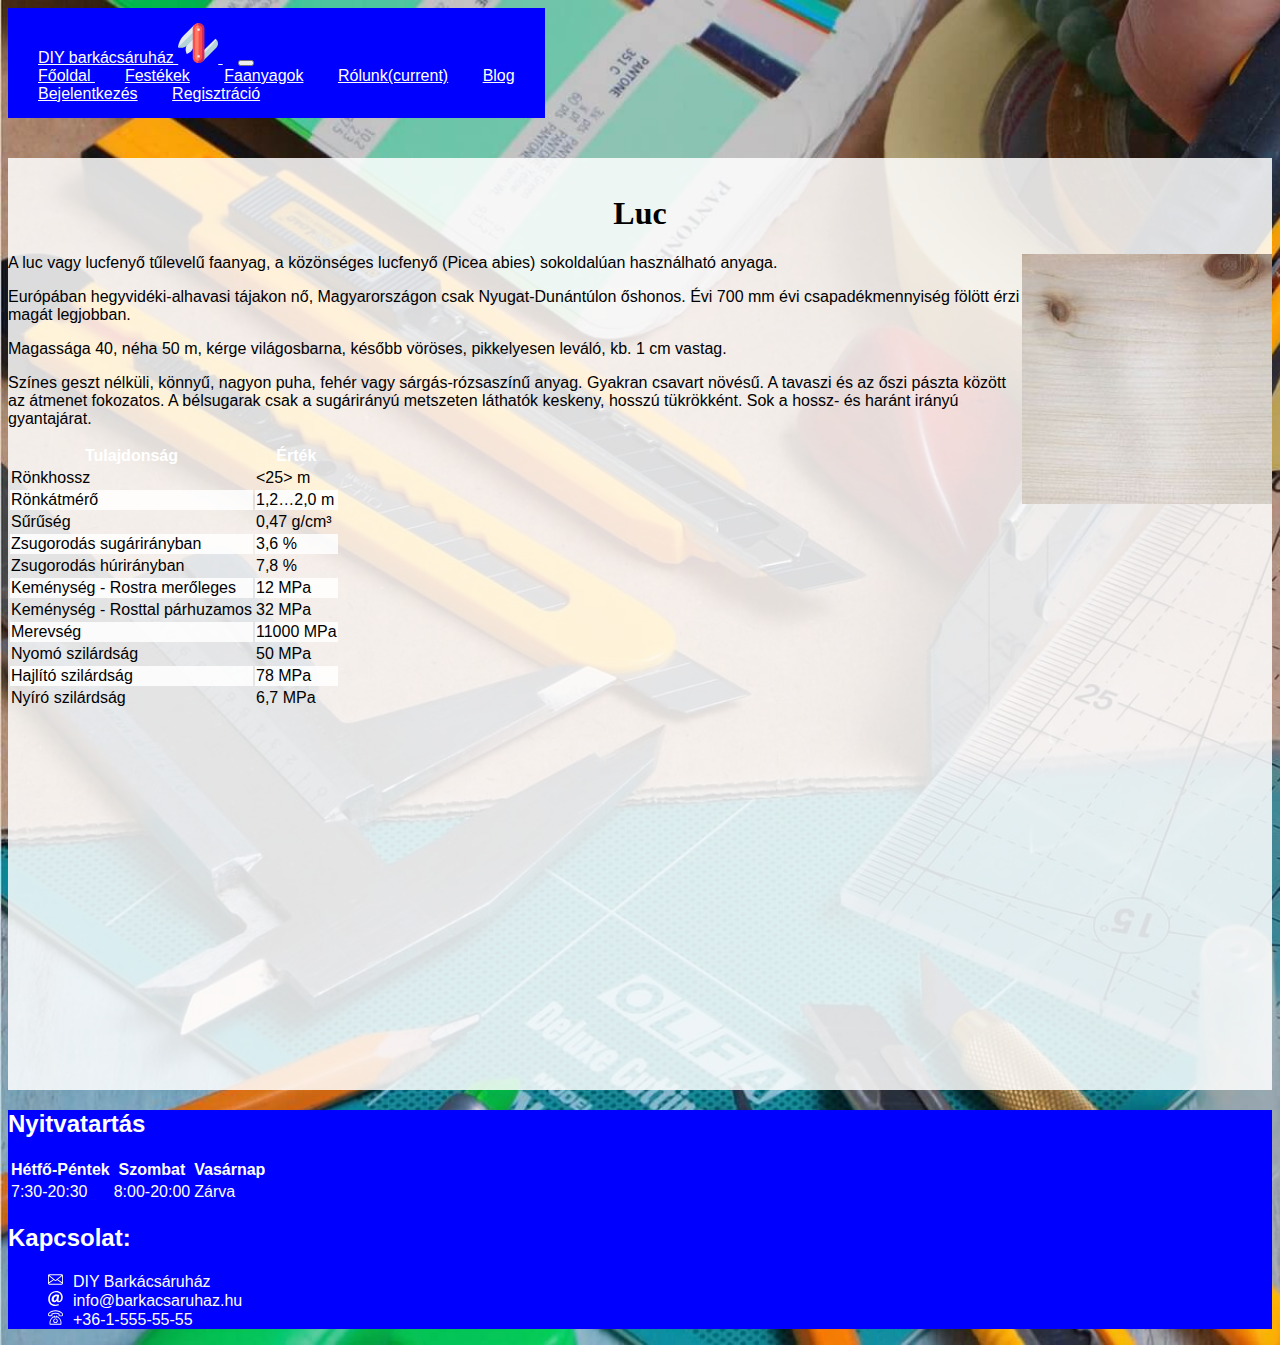
<file: faanyagok/luc.html>
<!DOCTYPE html>
<html lang="hu">
<head>
    <meta charset="UTF-8">
    <meta name="viewport" content="width=device-width, initial-scale=1.0">
    <title>DIY barkácsáruház</title>
    <link rel="stylesheet" href="https://cdn.jsdelivr.net/npm/bootstrap@4.6.0/dist/css/bootstrap.min.css" integrity="sha384-B0vP5xmATw1+K9KRQjQERJvTumQW0nPEzvF6L/Z6nronJ3oUOFUFpCjEUQouq2+l" crossorigin="anonymous">
    <link rel="stylesheet" href="../css/style.css">
</head>
<body>
  <nav class="navbar navbar-expand-md navbar-dark fixed-top">
    <a class="navbar-brand logo" href="../index.html">DIY barkácsáruház
      <img src="../img/pocket-knife.svg" alt="DIY barkácsáruház logo">
    </a>
    <button class="navbar-toggler" type="button" data-toggle="collapse" data-target="#navbarNavAltMarkup" aria-controls="navbarNavAltMarkup" aria-expanded="false" aria-label="Toggle navigation">
      <span class="navbar-toggler-icon"></span>
    </button>
    <div class="collapse navbar-collapse" id="navbarNavAltMarkup">
      <div class="navbar-nav">
        <a class="nav-link " href="../index.html">Főoldal </a>
        <a class="nav-link" href="../festekek.html">Festékek</a>
        <a class="nav-link active" href="../faanyagok.html">Faanyagok</a>
        <a class="nav-link" href="../rolunk.html">Rólunk<span class="sr-only">(current)</span></a>
        <a class="nav-link" href="../blog.html">Blog</a>
      </div>
      <div class="navbar-nav ml-auto">
        <a class="nav-link" href="#">Bejelentkezés</a>
        <a class="nav-link" href="#">Regisztráció</a>
      </div>
    </div>
  </nav>
    <div class="banner"></div> 
    <div class="container tartalom">
        <h1>Luc</h1>
    
        <div class="row">
          <div class="col-12">
            <img src="../img/faanyagok/luc.jpg" alt="" style="float: right;" class="rounded-circle img-thumbnail">
    
            <p>A luc vagy lucfenyő tűlevelű faanyag, a közönséges lucfenyő (Picea abies) sokoldalúan használható anyaga.</p>
    
            <p>Európában hegyvidéki-alhavasi tájakon nő, Magyarországon csak Nyugat-Dunántúlon őshonos. 
              Évi 700 mm évi csapadékmennyiség fölött érzi magát legjobban. </p>
    
            <p>Magassága 40, néha 50 m, kérge világosbarna, később vöröses, pikkelyesen leváló, kb. 1 cm vastag.</p>
    
            
             <p>Színes geszt nélküli, könnyű, nagyon puha, fehér vagy sárgás-rózsaszínű anyag. 
             Gyakran csavart növésű. A tavaszi és az őszi pászta között az átmenet fokozatos. 
             A bélsugarak csak a sugárirányú metszeten láthatók keskeny, hosszú tükrökként. 
             Sok a hossz- és haránt irányú gyantajárat.</p>
            <table class="table table-striped">
              <thead class="thead-dark">
                <tr>
                  <th>Tulajdonság</th>
                  <th>Érték</th>
                </tr>
              </thead>
              <tbody>
    
                <tr>
                  <td>Rönkhossz</td>
                  <td><25> m</td>
                </tr>
    
                <tr>
                  <td>Rönkátmérő</td>
                  <td>1,2…2,0 m</td>
                </tr>
    
                <tr>
                  <td>Sűrűség</td>
                  <td>0,47 g/cm³</td>
                </tr>
    
                <tr>
                  <td>Zsugorodás sugárirányban</td>
                  <td>3,6 %</td>
                </tr>
    
                <tr>
                  <td>Zsugorodás húrirányban</td>
                  <td>7,8 %</td>
                </tr>
    
                <tr>
                  <td>Keménység - Rostra merőleges</td>
                  <td>12 MPa</td>
                </tr>
    
                <tr>
                  <td>Keménység - Rosttal párhuzamos </td>
                  <td>32 MPa</td>
                </tr>
    
                <tr>
                  <td>Merevség</td>
                  <td>11000 MPa</td>
                </tr>
    
                <tr>
                  <td>Nyomó szilárdság</td>
                  <td>50 MPa</td>
                </tr>
    
                <tr>
                  <td>Hajlító szilárdság</td>
                  <td>78 MPa</td>
                </tr>
    
                <tr>
                  <td>Nyíró szilárdság</td>
                  <td>6,7 MPa</td>
                </tr>
    
              </tbody>
            </table>
          </div>
    
        </div>
    
      </div>
    

    <div class="footer">
    <footer class="container">
        <div class="row">
         <h2 class="mt-3">Nyitvatartás</h2>
    <table class="table">
      <thead>
        <tr><th>Hétfő-Péntek</th>
        <th>Szombat</th>
        <th>Vasárnap</th></tr>
      </thead>
      <tbody>
        <tr>
          <td>7:30-20:30</td>
          <td>8:00-20:00</td>
          <td>Zárva</td>
        </tr>
      </tbody>
      <tbody></tbody>
    </table>
    <h2 class="mt-3">Kapcsolat:</h2>
    <ul>
      <li><img src="../img/letter.svg" alt="DIY Barkácsáruház">DIY Barkácsáruház
      </li>
      <li><img src="../img/email.svg" alt="info@barkacsaruhaz.hu">info@barkacsaruhaz.hu</li>
      <li><img src="../img/telephone.svg" alt="+36-1-555-55-55">+36-1-555-55-55</li>
    </ul>
        </div>
    </footer>
    </div>
    <script src="https://code.jquery.com/jquery-3.5.1.slim.min.js" integrity="sha384-DfXdz2htPH0lsSSs5nCTpuj/zy4C+OGpamoFVy38MVBnE+IbbVYUew+OrCXaRkfj" crossorigin="anonymous"></script>
    <script src="https://cdn.jsdelivr.net/npm/popper.js@1.16.1/dist/umd/popper.min.js" integrity="sha384-9/reFTGAW83EW2RDu2S0VKaIzap3H66lZH81PoYlFhbGU+6BZp6G7niu735Sk7lN" crossorigin="anonymous"></script>
    <script src="https://cdn.jsdelivr.net/npm/bootstrap@4.5.3/dist/js/bootstrap.min.js" integrity="sha384-w1Q4orYjBQndcko6MimVbzY0tgp4pWB4lZ7lr30WKz0vr/aWKhXdBNmNb5D92v7s" crossorigin="anonymous"></script>
</body>
</html>
</file>
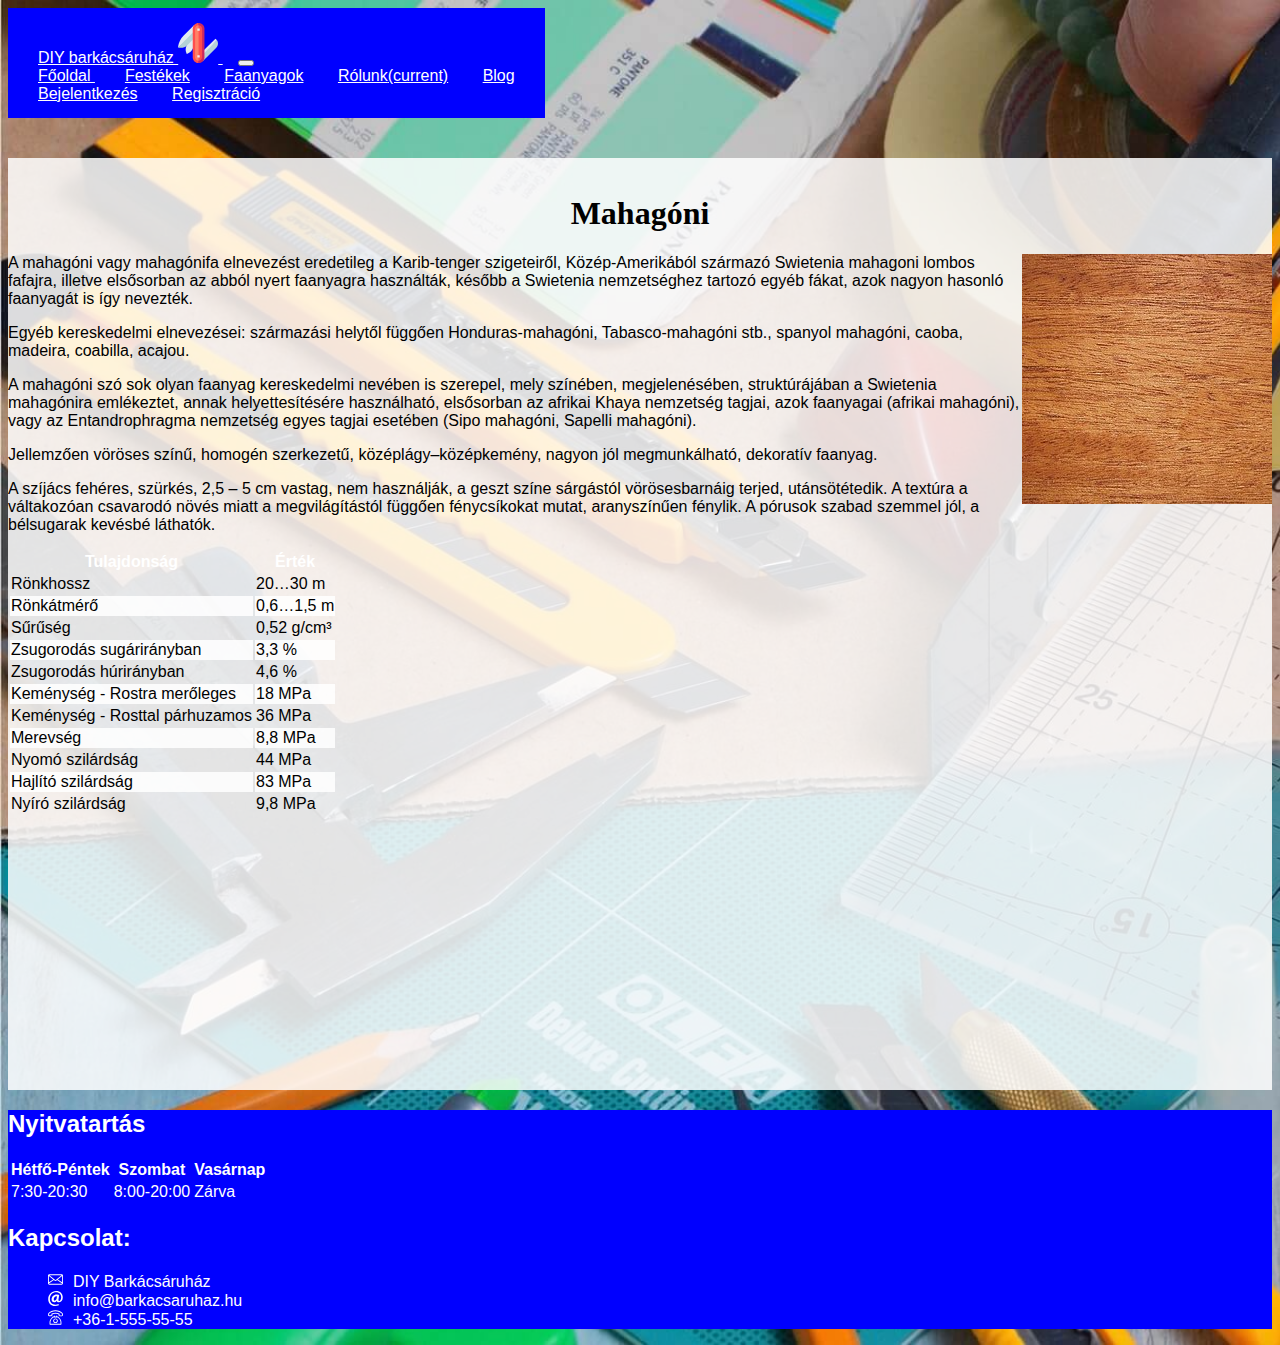
<file: faanyagok/mahagoni.html>
<!DOCTYPE html>
<html lang="hu">
<head>
    <meta charset="UTF-8">
    <meta name="viewport" content="width=device-width, initial-scale=1.0">
    <title>DIY barkácsáruház</title>
    <link rel="stylesheet" href="https://cdn.jsdelivr.net/npm/bootstrap@4.6.0/dist/css/bootstrap.min.css" integrity="sha384-B0vP5xmATw1+K9KRQjQERJvTumQW0nPEzvF6L/Z6nronJ3oUOFUFpCjEUQouq2+l" crossorigin="anonymous">
    <link rel="stylesheet" href="../css/style.css">
</head>
<body>
  <nav class="navbar navbar-expand-md navbar-dark fixed-top">
    <a class="navbar-brand logo" href="../index.html">DIY barkácsáruház
      <img src="../img/pocket-knife.svg" alt="DIY barkácsáruház logo">
    </a>
    <button class="navbar-toggler" type="button" data-toggle="collapse" data-target="#navbarNavAltMarkup" aria-controls="navbarNavAltMarkup" aria-expanded="false" aria-label="Toggle navigation">
      <span class="navbar-toggler-icon"></span>
    </button>
    <div class="collapse navbar-collapse" id="navbarNavAltMarkup">
      <div class="navbar-nav">
        <a class="nav-link " href="../index.html">Főoldal </a>
        <a class="nav-link" href="../festekek.html">Festékek</a>
        <a class="nav-link active" href="../faanyagok.html">Faanyagok</a>
        <a class="nav-link" href="../rolunk.html">Rólunk<span class="sr-only">(current)</span></a>
        <a class="nav-link" href="../blog.html">Blog</a>
      </div>
      <div class="navbar-nav ml-auto">
        <a class="nav-link" href="#">Bejelentkezés</a>
        <a class="nav-link" href="#">Regisztráció</a>
      </div>
    </div>
  </nav>
    <div class="banner"></div> 
    <div class="container tartalom">
        <h1>Mahagóni</h1>
    
        <div class="row">
          <div class="col-12">
            <img src="../img/faanyagok/mahagoni.jpg" alt="" style="float: right;" class="rounded-circle img-thumbnail">
    
            <p>A mahagóni vagy mahagónifa elnevezést eredetileg a Karib-tenger szigeteiről, 
              Közép-Amerikából származó Swietenia mahagoni lombos fafajra, illetve elsősorban az abból nyert faanyagra használták,
               később a Swietenia nemzetséghez tartozó egyéb fákat, azok nagyon hasonló faanyagát is így nevezték.</p>
    
            <p>Egyéb kereskedelmi elnevezései: származási helytől függően Honduras-mahagóni, Tabasco-mahagóni stb.,
               spanyol mahagóni, caoba, madeira, coabilla, acajou. </p>
    
            <p>A mahagóni szó sok olyan faanyag kereskedelmi nevében is szerepel, mely színében, megjelenésében, 
              struktúrájában a Swietenia mahagónira emlékeztet, annak helyettesítésére használható,
               elsősorban az afrikai Khaya nemzetség tagjai, azok faanyagai (afrikai mahagóni), 
               vagy az Entandrophragma nemzetség egyes tagjai esetében (Sipo mahagóni, Sapelli mahagóni).</p>
    
            <p>Jellemzően vöröses színű, homogén szerkezetű, középlágy–középkemény, nagyon jól megmunkálható, dekoratív faanyag.
            </p>
             <p>A szíjács fehéres, szürkés, 2,5 – 5 cm vastag, nem használják, a geszt színe sárgástól vörösesbarnáig terjed, 
               utánsötétedik. A textúra a váltakozóan csavarodó növés miatt a megvilágítástól függően fénycsíkokat mutat, 
               aranyszínűen fénylik. A pórusok szabad szemmel jól, a bélsugarak kevésbé láthatók.</p>
            <table class="table table-striped">
              <thead class="thead-dark">
                <tr>
                  <th>Tulajdonság</th>
                  <th>Érték</th>
                </tr>
              </thead>
              <tbody>
    
                <tr>
                  <td>Rönkhossz</td>
                  <td>20…30 m</td>
                </tr>
    
                <tr>
                  <td>Rönkátmérő</td>
                  <td>0,6…1,5 m</td>
                </tr>
    
                <tr>
                  <td>Sűrűség</td>
                  <td>0,52 g/cm³</td>
                </tr>
    
                <tr>
                  <td>Zsugorodás sugárirányban</td>
                  <td>3,3 %</td>
                </tr>
    
                <tr>
                  <td>Zsugorodás húrirányban</td>
                  <td>4,6 %</td>
                </tr>
    
                <tr>
                  <td>Keménység - Rostra merőleges</td>
                  <td>18 MPa</td>
                </tr>
    
                <tr>
                  <td>Keménység - Rosttal párhuzamos </td>
                  <td>36 MPa</td>
                </tr>
    
                <tr>
                  <td>Merevség</td>
                  <td>8,8 MPa</td>
                </tr>
    
                <tr>
                  <td>Nyomó szilárdság</td>
                  <td>44 MPa</td>
                </tr>
    
                <tr>
                  <td>Hajlító szilárdság</td>
                  <td>83 MPa</td>
                </tr>
    
                <tr>
                  <td>Nyíró szilárdság</td>
                  <td>9,8 MPa</td>
                </tr>
    
              </tbody>
            </table>
          </div>
    
        </div>
    
      </div>
    

    <div class="footer">
    <footer class="container">
        <div class="row">
         <h2 class="mt-3">Nyitvatartás</h2>
    <table class="table">
      <thead>
        <tr><th>Hétfő-Péntek</th>
        <th>Szombat</th>
        <th>Vasárnap</th></tr>
      </thead>
      <tbody>
        <tr>
          <td>7:30-20:30</td>
          <td>8:00-20:00</td>
          <td>Zárva</td>
        </tr>
      </tbody>
      <tbody></tbody>
    </table>
    <h2 class="mt-3">Kapcsolat:</h2>
    <ul>
      <li><img src="../img/letter.svg" alt="DIY Barkácsáruház">DIY Barkácsáruház
      </li>
      <li><img src="../img/email.svg" alt="info@barkacsaruhaz.hu">info@barkacsaruhaz.hu</li>
      <li><img src="../img/telephone.svg" alt="+36-1-555-55-55">+36-1-555-55-55</li>
    </ul>
        </div>
    </footer>
    </div>
    <script src="https://code.jquery.com/jquery-3.5.1.slim.min.js" integrity="sha384-DfXdz2htPH0lsSSs5nCTpuj/zy4C+OGpamoFVy38MVBnE+IbbVYUew+OrCXaRkfj" crossorigin="anonymous"></script>
    <script src="https://cdn.jsdelivr.net/npm/popper.js@1.16.1/dist/umd/popper.min.js" integrity="sha384-9/reFTGAW83EW2RDu2S0VKaIzap3H66lZH81PoYlFhbGU+6BZp6G7niu735Sk7lN" crossorigin="anonymous"></script>
    <script src="https://cdn.jsdelivr.net/npm/bootstrap@4.5.3/dist/js/bootstrap.min.js" integrity="sha384-w1Q4orYjBQndcko6MimVbzY0tgp4pWB4lZ7lr30WKz0vr/aWKhXdBNmNb5D92v7s" crossorigin="anonymous"></script>
</body>
</html>
</file>
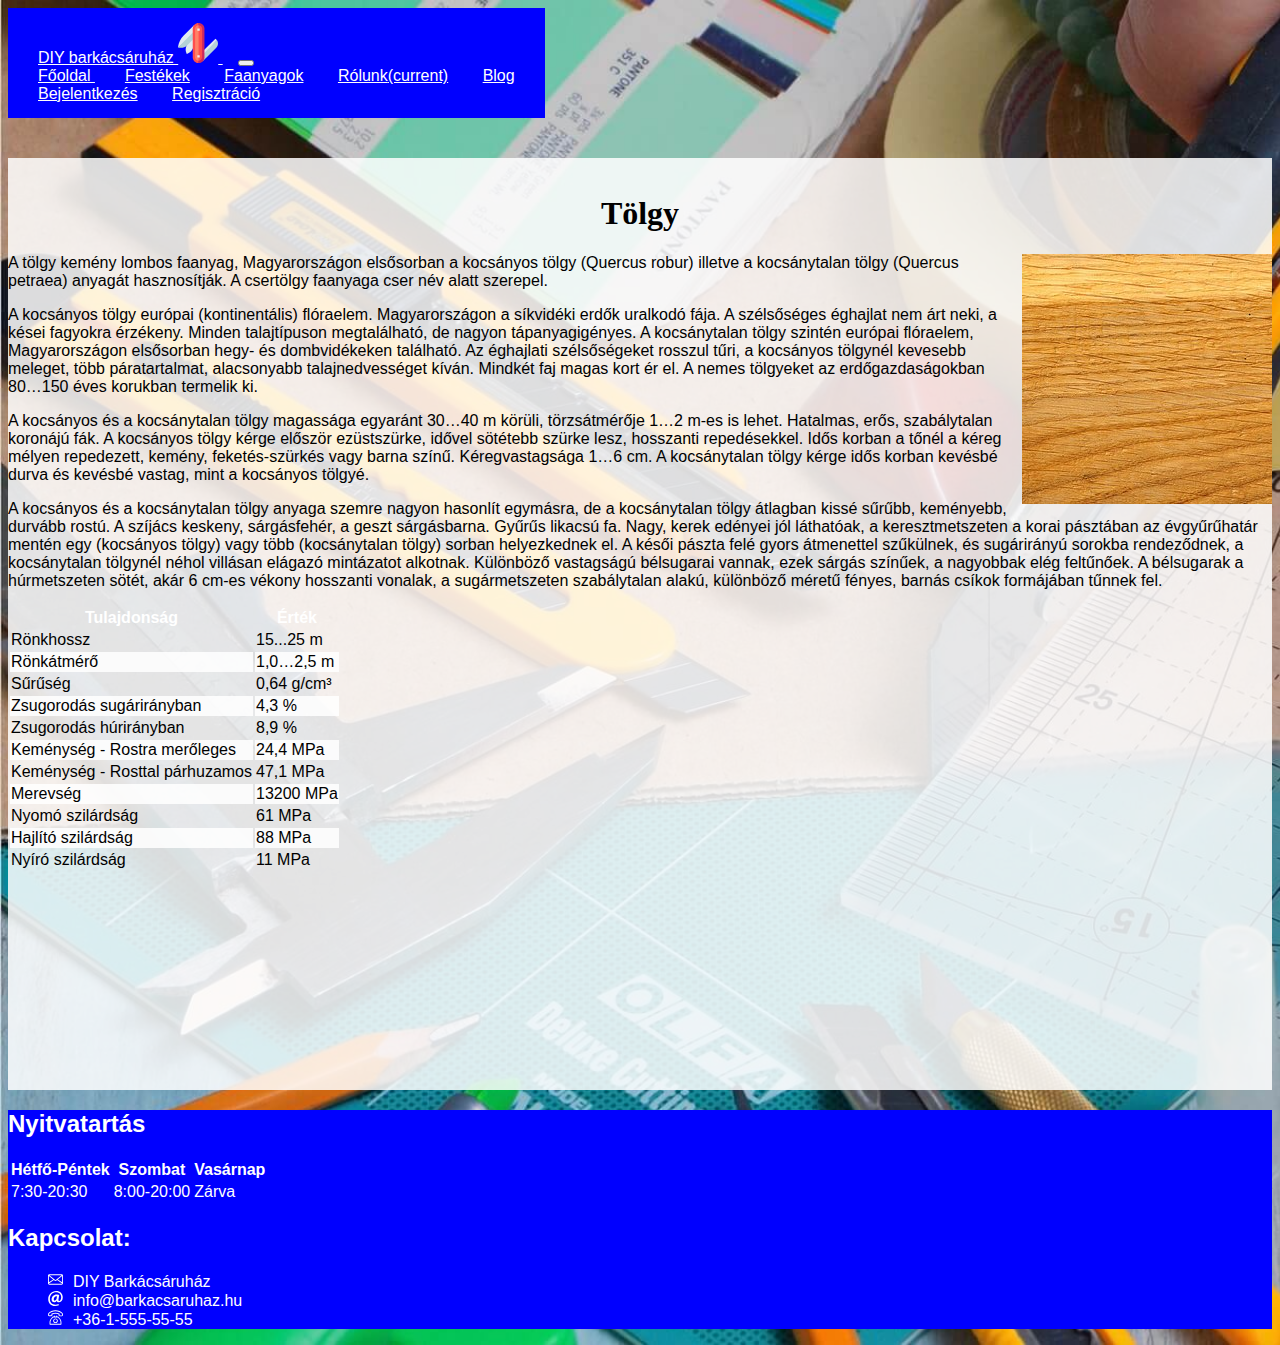
<file: faanyagok/tolgy.html>
<!DOCTYPE html>
<html lang="hu">
<head>
    <meta charset="UTF-8">
    <meta name="viewport" content="width=device-width, initial-scale=1.0">
    <title>DIY barkácsáruház</title>
    <link rel="stylesheet" href="https://cdn.jsdelivr.net/npm/bootstrap@4.6.0/dist/css/bootstrap.min.css" integrity="sha384-B0vP5xmATw1+K9KRQjQERJvTumQW0nPEzvF6L/Z6nronJ3oUOFUFpCjEUQouq2+l" crossorigin="anonymous">
    <link rel="stylesheet" href="../css/style.css">
</head>
<body>
  <nav class="navbar navbar-expand-md navbar-dark fixed-top">
    <a class="navbar-brand logo" href="../index.html">DIY barkácsáruház
      <img src="../img/pocket-knife.svg" alt="DIY barkácsáruház logo">
    </a>
    <button class="navbar-toggler" type="button" data-toggle="collapse" data-target="#navbarNavAltMarkup" aria-controls="navbarNavAltMarkup" aria-expanded="false" aria-label="Toggle navigation">
      <span class="navbar-toggler-icon"></span>
    </button>
    <div class="collapse navbar-collapse" id="navbarNavAltMarkup">
      <div class="navbar-nav">
        <a class="nav-link " href="../index.html">Főoldal </a>
        <a class="nav-link" href="../festekek.html">Festékek</a>
        <a class="nav-link active" href="../faanyagok.html">Faanyagok</a>
        <a class="nav-link" href="../rolunk.html">Rólunk<span class="sr-only">(current)</span></a>
        <a class="nav-link" href="../blog.html">Blog</a>
      </div>
      <div class="navbar-nav ml-auto">
        <a class="nav-link" href="#">Bejelentkezés</a>
        <a class="nav-link" href="#">Regisztráció</a>
      </div>
    </div>
  </nav>
    <div class="banner"></div> 
    <div class="container tartalom">
        <h1>Tölgy</h1>
    
        <div class="row">
          <div class="col-12">
            <img src="../img/faanyagok/tolgy.jpg" alt="" style="float: right;" class="rounded-circle img-thumbnail">
    
            <p>A tölgy kemény lombos faanyag, Magyarországon elsősorban a kocsányos tölgy (Quercus robur) 
              illetve a kocsánytalan tölgy (Quercus petraea) anyagát hasznosítják. 
              A csertölgy faanyaga cser név alatt szerepel.</p>
    
            <p>A kocsányos tölgy európai (kontinentális) flóraelem. Magyarországon a síkvidéki erdők uralkodó fája.
               A szélsőséges éghajlat nem árt neki, a kései fagyokra érzékeny. Minden talajtípuson megtalálható, 
               de nagyon tápanyagigényes. A kocsánytalan tölgy szintén európai flóraelem, Magyarországon elsősorban 
               hegy- és dombvidékeken található. Az éghajlati szélsőségeket rosszul tűri, a kocsányos tölgynél 
               kevesebb meleget, több páratartalmat, alacsonyabb talajnedvességet kíván. Mindkét faj magas kort ér el.
                A nemes tölgyeket az erdőgazdaságokban 80…150 éves korukban termelik ki. </p>
    
            <p>A kocsányos és a kocsánytalan tölgy magassága egyaránt 30…40 m körüli, törzsátmérője 1…2 m-es is lehet. 
              Hatalmas, erős, szabálytalan koronájú fák. A kocsányos tölgy kérge először ezüstszürke, 
              idővel sötétebb szürke lesz, hosszanti repedésekkel. Idős korban a tőnél a kéreg mélyen repedezett, 
              kemény, feketés-szürkés vagy barna színű. Kéregvastagsága 1…6 cm. 
              A kocsánytalan tölgy kérge idős korban kevésbé durva és kevésbé vastag, mint a kocsányos tölgyé.</p>
    
            
             <p>A kocsányos és a kocsánytalan tölgy anyaga szemre nagyon hasonlít egymásra, de a kocsánytalan tölgy átlagban
                kissé sűrűbb, keményebb, durvább rostú. A szíjács keskeny, sárgásfehér, a geszt sárgásbarna. 
                Gyűrűs likacsú fa. Nagy, kerek edényei jól láthatóak, a keresztmetszeten a korai pásztában az
                 évgyűrűhatár mentén egy (kocsányos tölgy) vagy több (kocsánytalan tölgy) sorban helyezkednek el. 
                 A késői pászta felé gyors átmenettel szűkülnek, és sugárirányú sorokba rendeződnek,
                  a kocsánytalan tölgynél néhol villásan elágazó mintázatot alkotnak. Különböző vastagságú bélsugarai vannak,
                   ezek sárgás színűek, a nagyobbak elég feltűnőek. A bélsugarak a húrmetszeten sötét, 
                   akár 6 cm-es vékony hosszanti vonalak, a sugármetszeten szabálytalan alakú, különböző méretű fényes, 
                   barnás csíkok formájában tűnnek fel.</p>
            <table class="table table-striped">
              <thead class="thead-dark">
                <tr>
                  <th>Tulajdonság</th>
                  <th>Érték</th>
                </tr>
              </thead>
              <tbody>
    
                <tr>
                  <td>Rönkhossz</td>
                  <td>15...25 m</td>
                </tr>
    
                <tr>
                  <td>Rönkátmérő</td>
                  <td>1,0…2,5 m</td>
                </tr>
    
                <tr>
                  <td>Sűrűség</td>
                  <td>0,64 g/cm³</td>
                </tr>
    
                <tr>
                  <td>Zsugorodás sugárirányban</td>
                  <td>4,3 %</td>
                </tr>
    
                <tr>
                  <td>Zsugorodás húrirányban</td>
                  <td>8,9 %</td>
                </tr>
    
                <tr>
                  <td>Keménység - Rostra merőleges</td>
                  <td>24,4 MPa</td>
                </tr>
    
                <tr>
                  <td>Keménység - Rosttal párhuzamos </td>
                  <td>47,1 MPa</td>
                </tr>
    
                <tr>
                  <td>Merevség</td>
                  <td>13200 MPa</td>
                </tr>
    
                <tr>
                  <td>Nyomó szilárdság</td>
                  <td>61 MPa</td>
                </tr>
    
                <tr>
                  <td>Hajlító szilárdság</td>
                  <td>88 MPa</td>
                </tr>
    
                <tr>
                  <td>Nyíró szilárdság</td>
                  <td>11 MPa</td>
                </tr>
    
              </tbody>
            </table>
          </div>
    
        </div>
    
      </div>
    

    <div class="footer">
    <footer class="container">
        <div class="row">
         <h2 class="mt-3">Nyitvatartás</h2>
    <table class="table">
      <thead>
        <tr><th>Hétfő-Péntek</th>
        <th>Szombat</th>
        <th>Vasárnap</th></tr>
      </thead>
      <tbody>
        <tr>
          <td>7:30-20:30</td>
          <td>8:00-20:00</td>
          <td>Zárva</td>
        </tr>
      </tbody>
      <tbody></tbody>
    </table>
    <h2 class="mt-3">Kapcsolat:</h2>
    <ul>
       <li><img src="../img/letter.svg" alt="DIY Barkácsáruház">DIY Barkácsáruház
       </li>
       <li><img src="../img/email.svg" alt="info@barkacsaruhaz.hu">info@barkacsaruhaz.hu</li>
       <li><img src="../img/telephone.svg" alt="+36-1-555-55-55">+36-1-555-55-55</li>
   </ul>
        </div>
    </footer>
    </div>
    <script src="https://code.jquery.com/jquery-3.5.1.slim.min.js" integrity="sha384-DfXdz2htPH0lsSSs5nCTpuj/zy4C+OGpamoFVy38MVBnE+IbbVYUew+OrCXaRkfj" crossorigin="anonymous"></script>
    <script src="https://cdn.jsdelivr.net/npm/popper.js@1.16.1/dist/umd/popper.min.js" integrity="sha384-9/reFTGAW83EW2RDu2S0VKaIzap3H66lZH81PoYlFhbGU+6BZp6G7niu735Sk7lN" crossorigin="anonymous"></script>
    <script src="https://cdn.jsdelivr.net/npm/bootstrap@4.5.3/dist/js/bootstrap.min.js" integrity="sha384-w1Q4orYjBQndcko6MimVbzY0tgp4pWB4lZ7lr30WKz0vr/aWKhXdBNmNb5D92v7s" crossorigin="anonymous"></script>
</body>
</html>
</file>
<file: css/style.css>
body {
    background: url("../img/hatter.jpg");
    background-size: cover;
    font-family: 'Noto Sans', sans-serif;
}
h1{
    font-family: 'Fredericka the Great', cursive;
    color: black;
    text-align: center;
}
.tartalom {
    background-color: rgba(255, 255, 255, 0.85);
    min-height: 100vh;
    padding-top: 1em;
    padding-bottom: 1em;
}

nav{
    background-color:  blue;
    padding: 15px;
    position: fixed;
    z-index: 5;
}

nav a{
    color: white;
    margin: 15px;
}

nav a:hover{
    color: white;
    text-decoration: none;
}
.logo img{
    width: 40px;
}
table th{
    color: white;
}
table td{
    color: black;
}

tr:nth-child(even) {

    background-color: rgba(255, 255, 255, 0.85);
color: blue;
}

.banner{
    /*background-image: url(../img/hatter.jpg);*/
    height: 150px;
    /*background-position: center center;  */  
    /*background-size: cover;*/
}
#rolunk{
    background-color: lightblue;
    padding-top: 2rem;
    padding-bottom: 1rem;
    max-width: 800px;
}
#textalign-right{
    text-align: right;
}
.footer{
    background-color: blue;
    color: white
}
.footer td{    
    color: white
}

footer li{
    list-style-type: none;

}

footer li>img{
    width: 15px;
    margin-right: 10px;
}
.center
{
   
    display: flex;
    justify-content: center;
}
.row{
    margin-bottom: 12px;
}
.szerzo{
    text-align: right;
}
.festekval
{
   
    display: flex;
    justify-content: flex-end;
}
</file>
